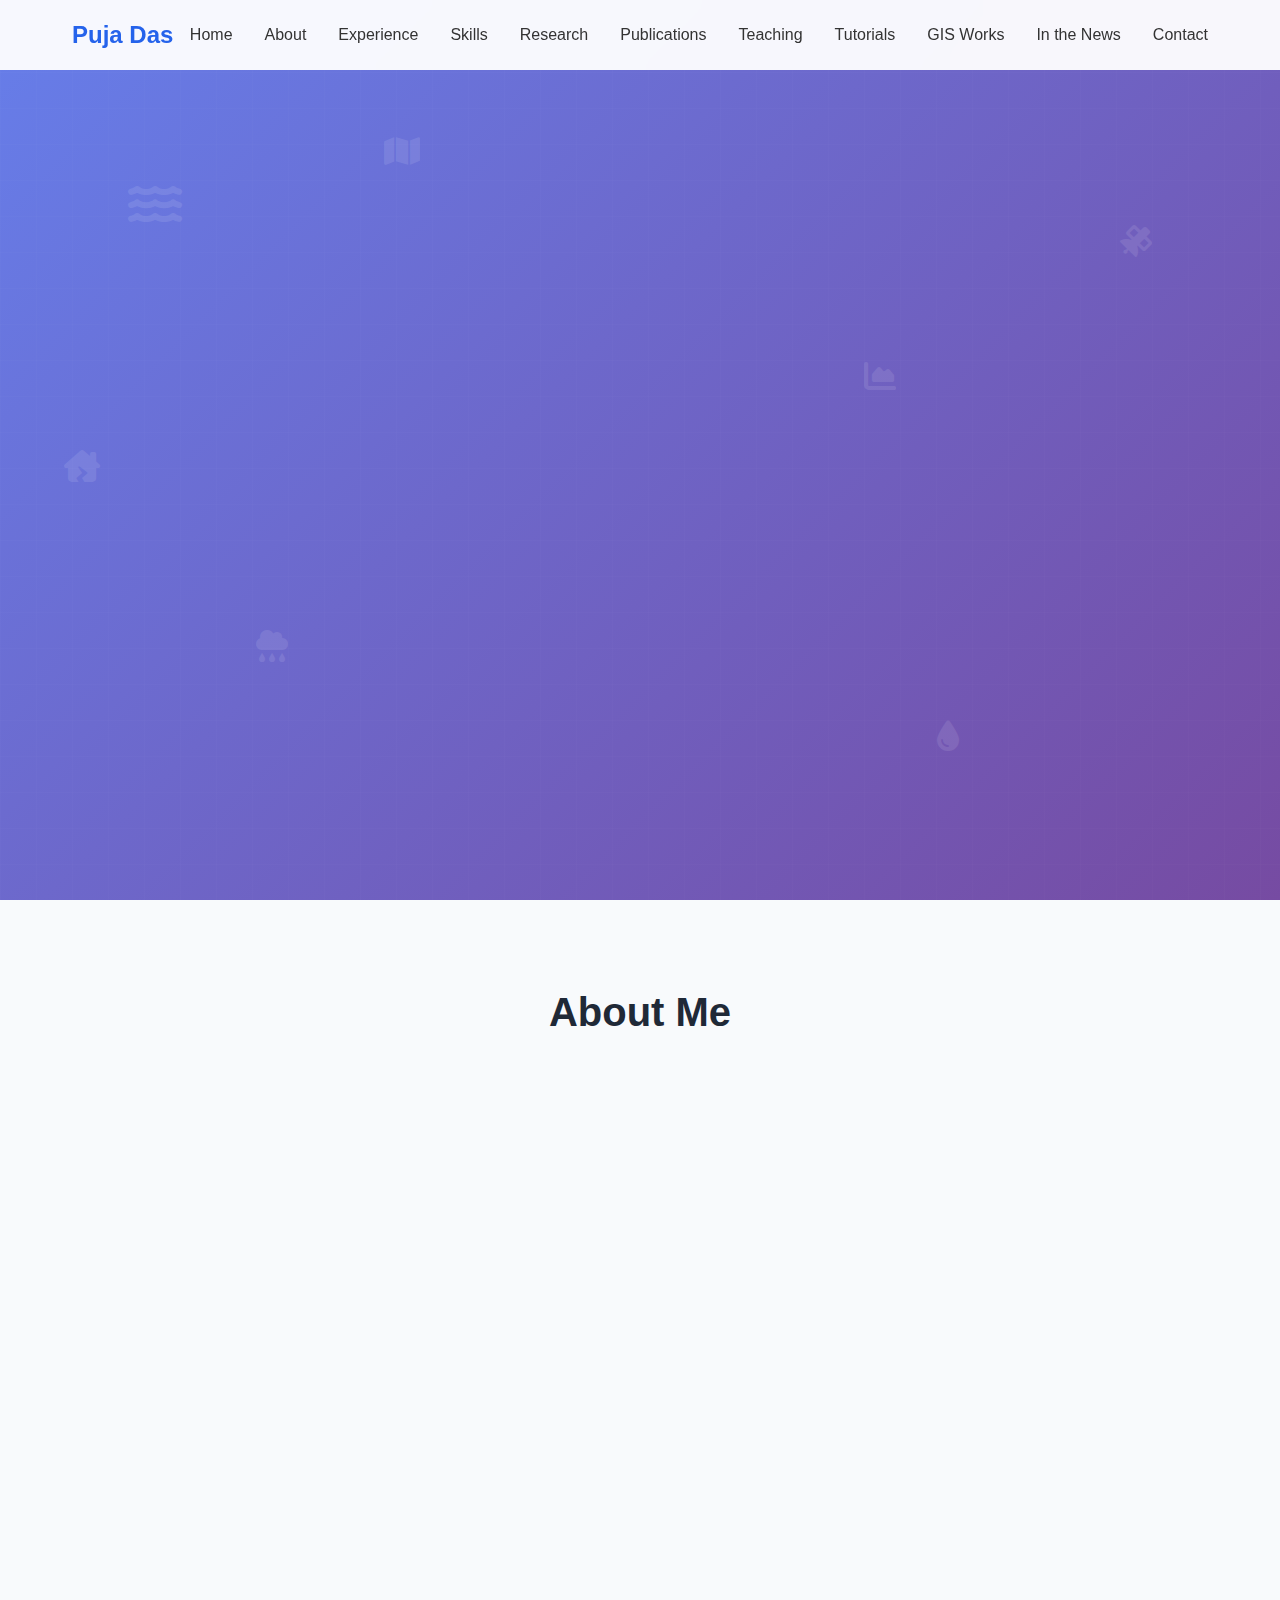
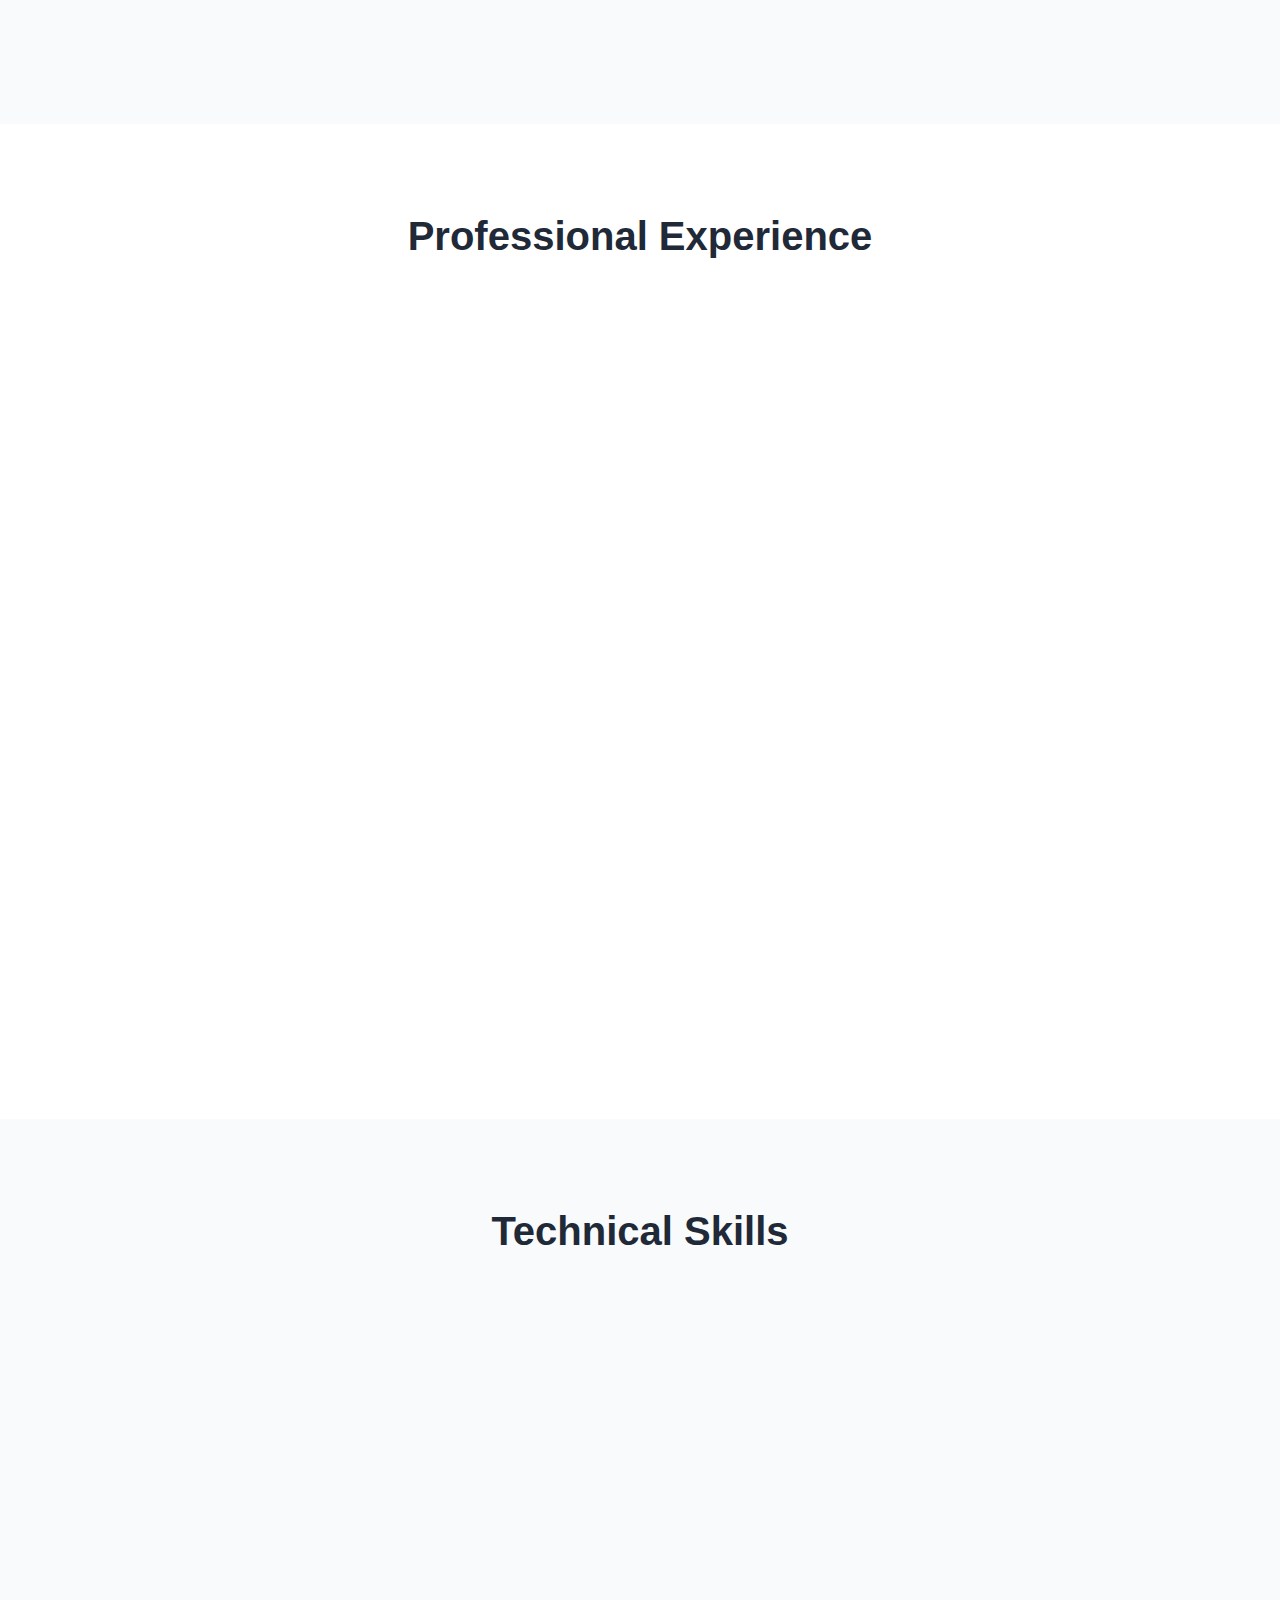
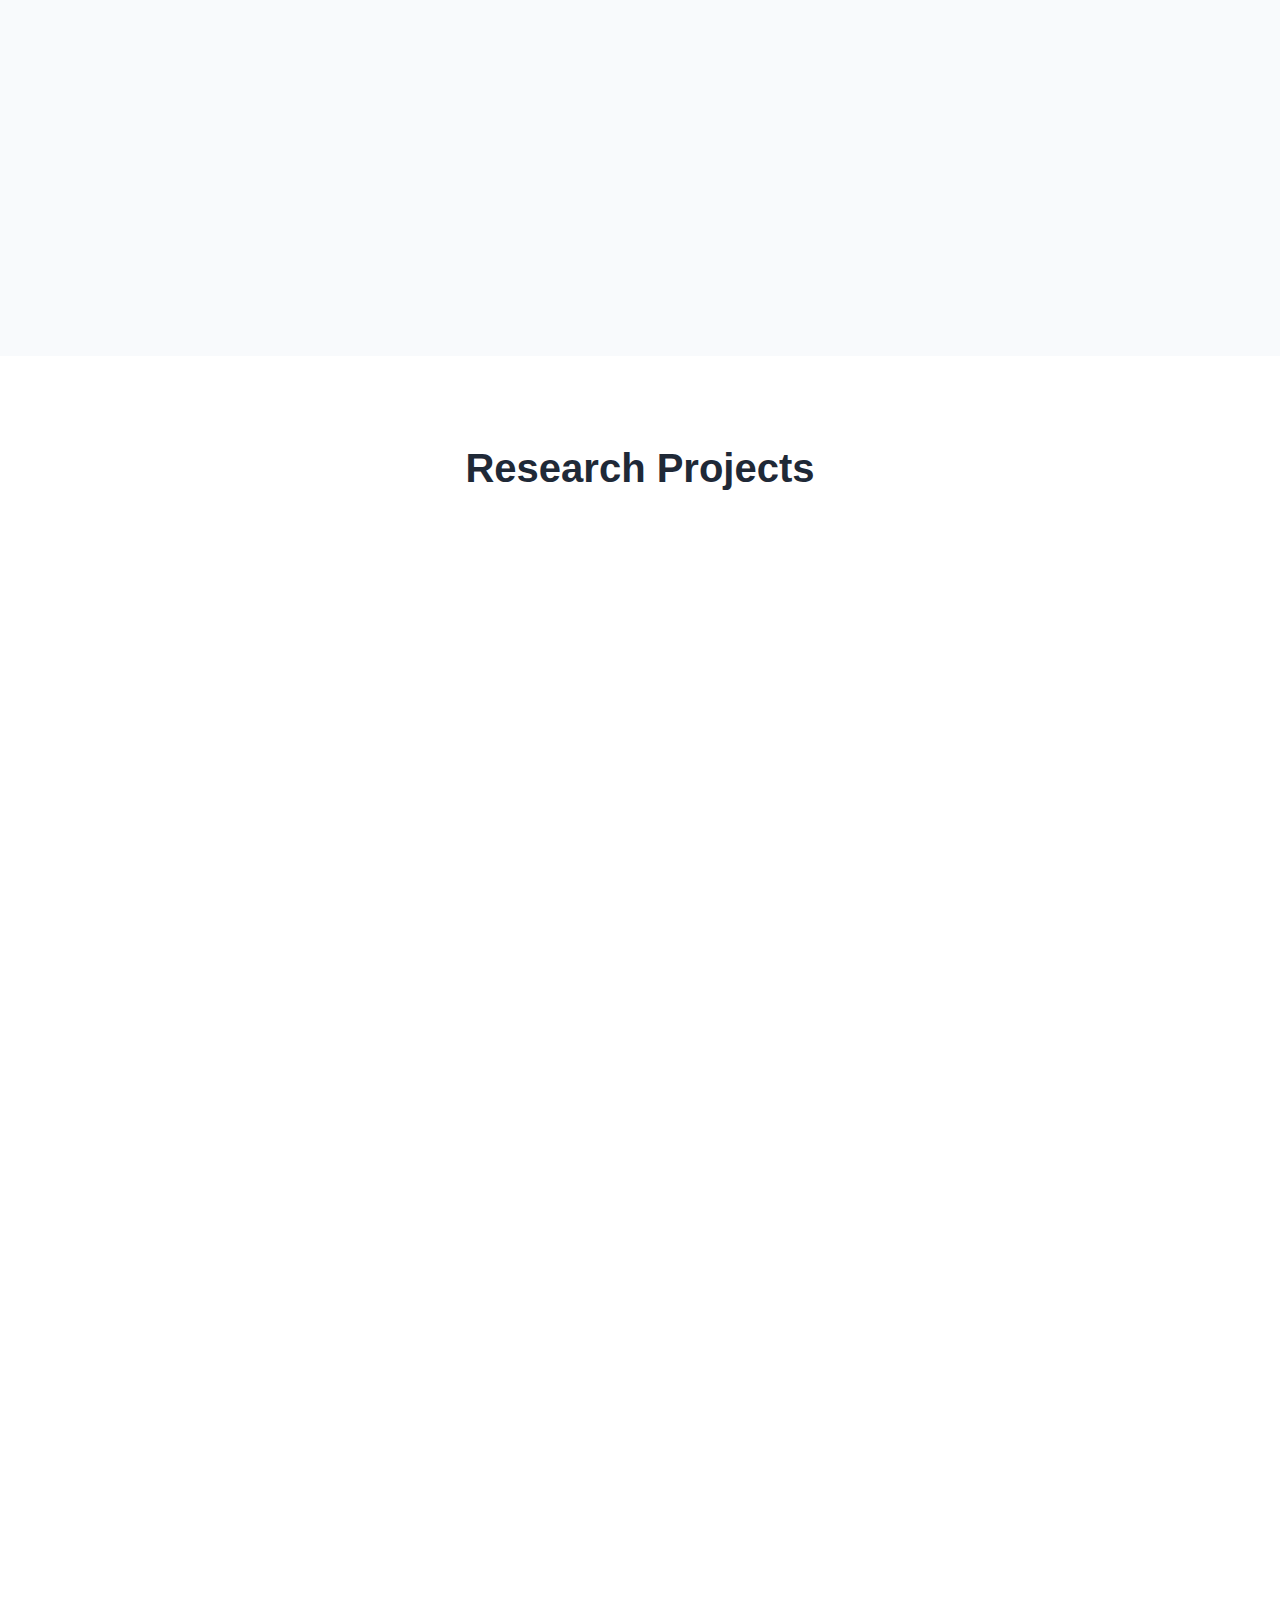
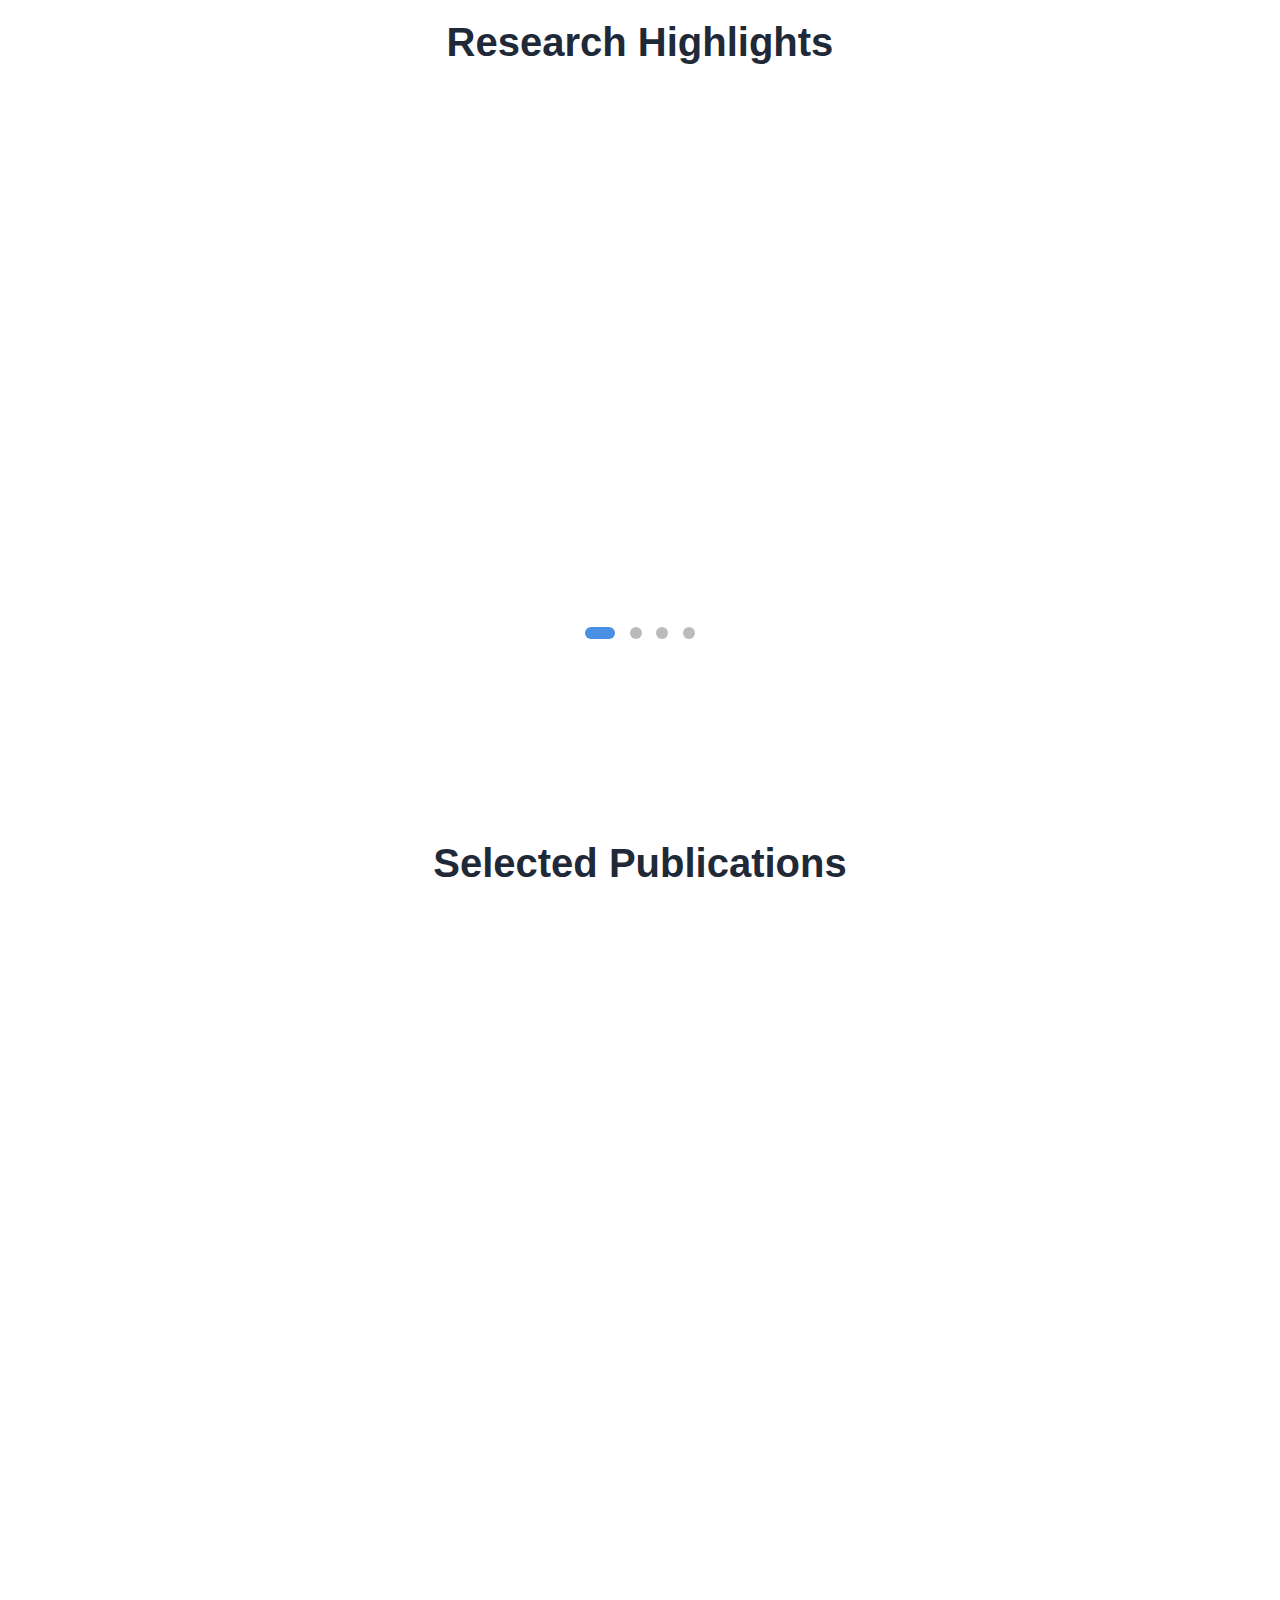
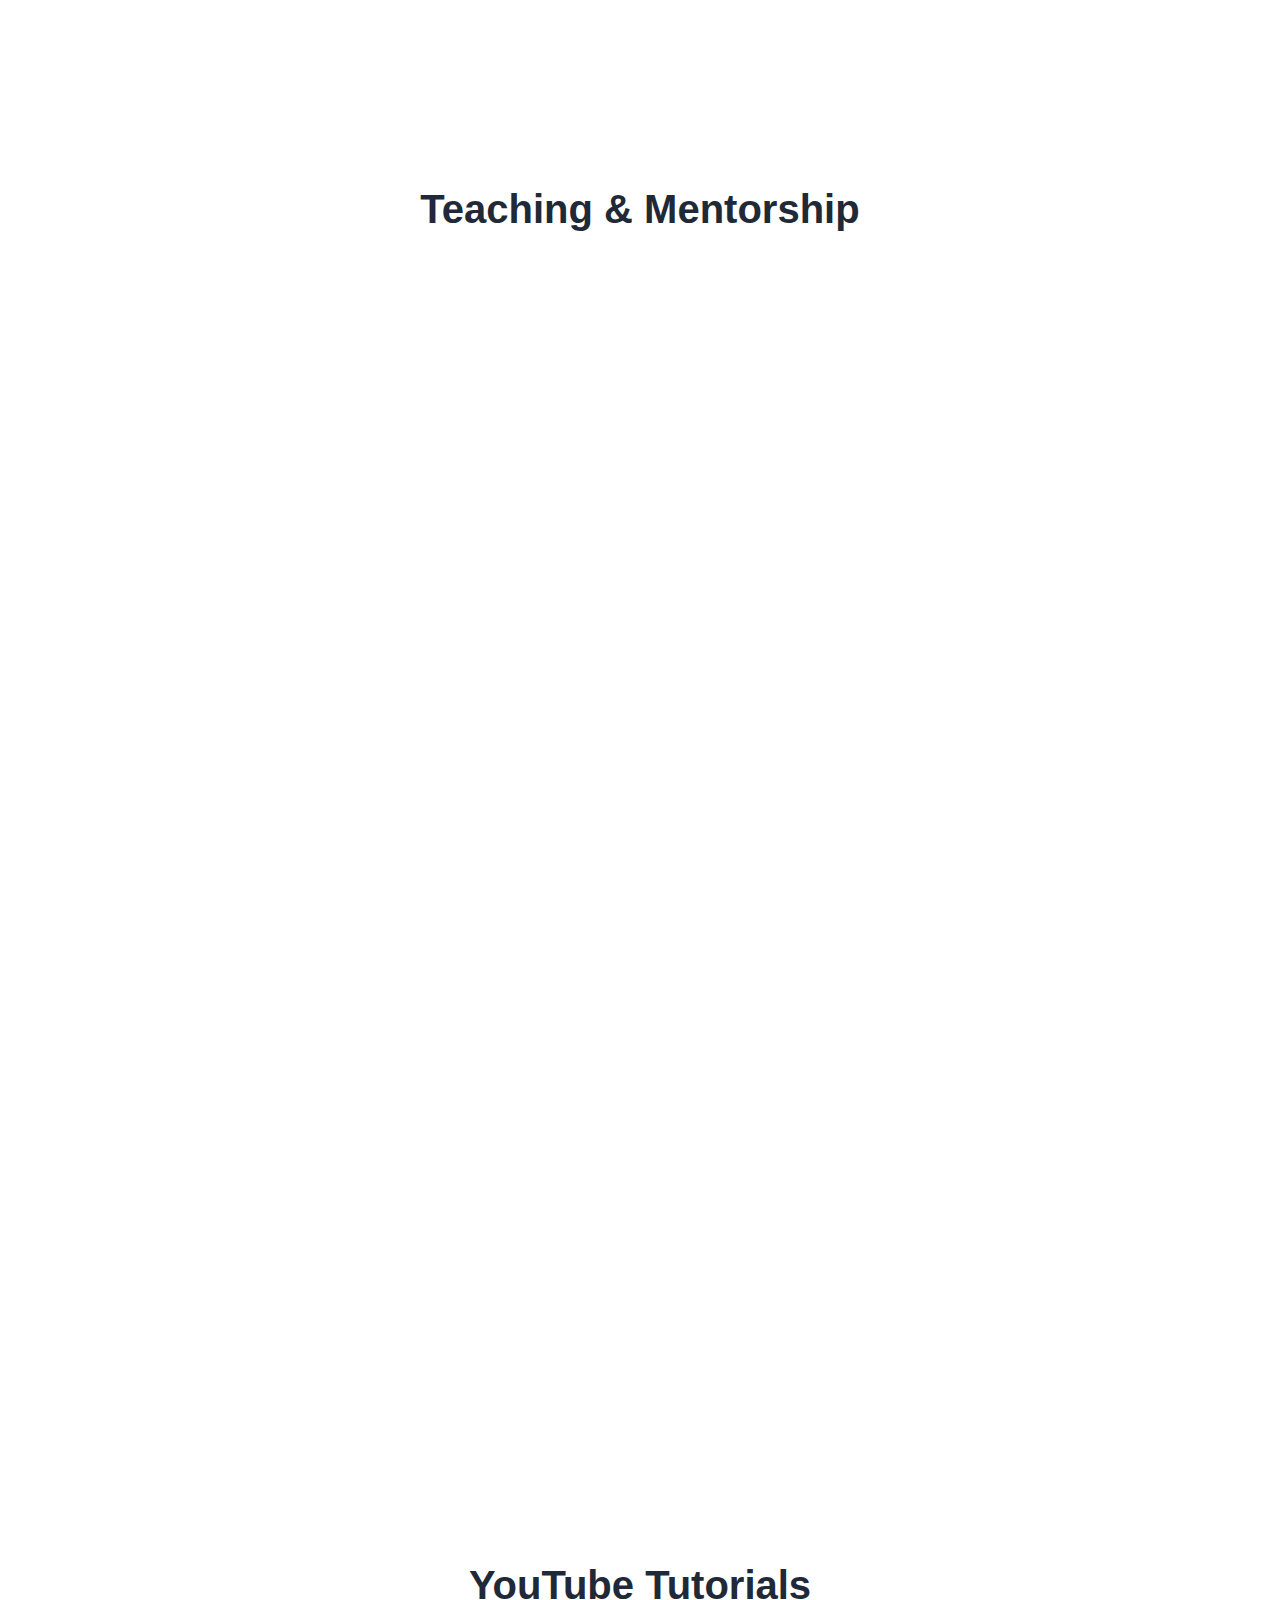
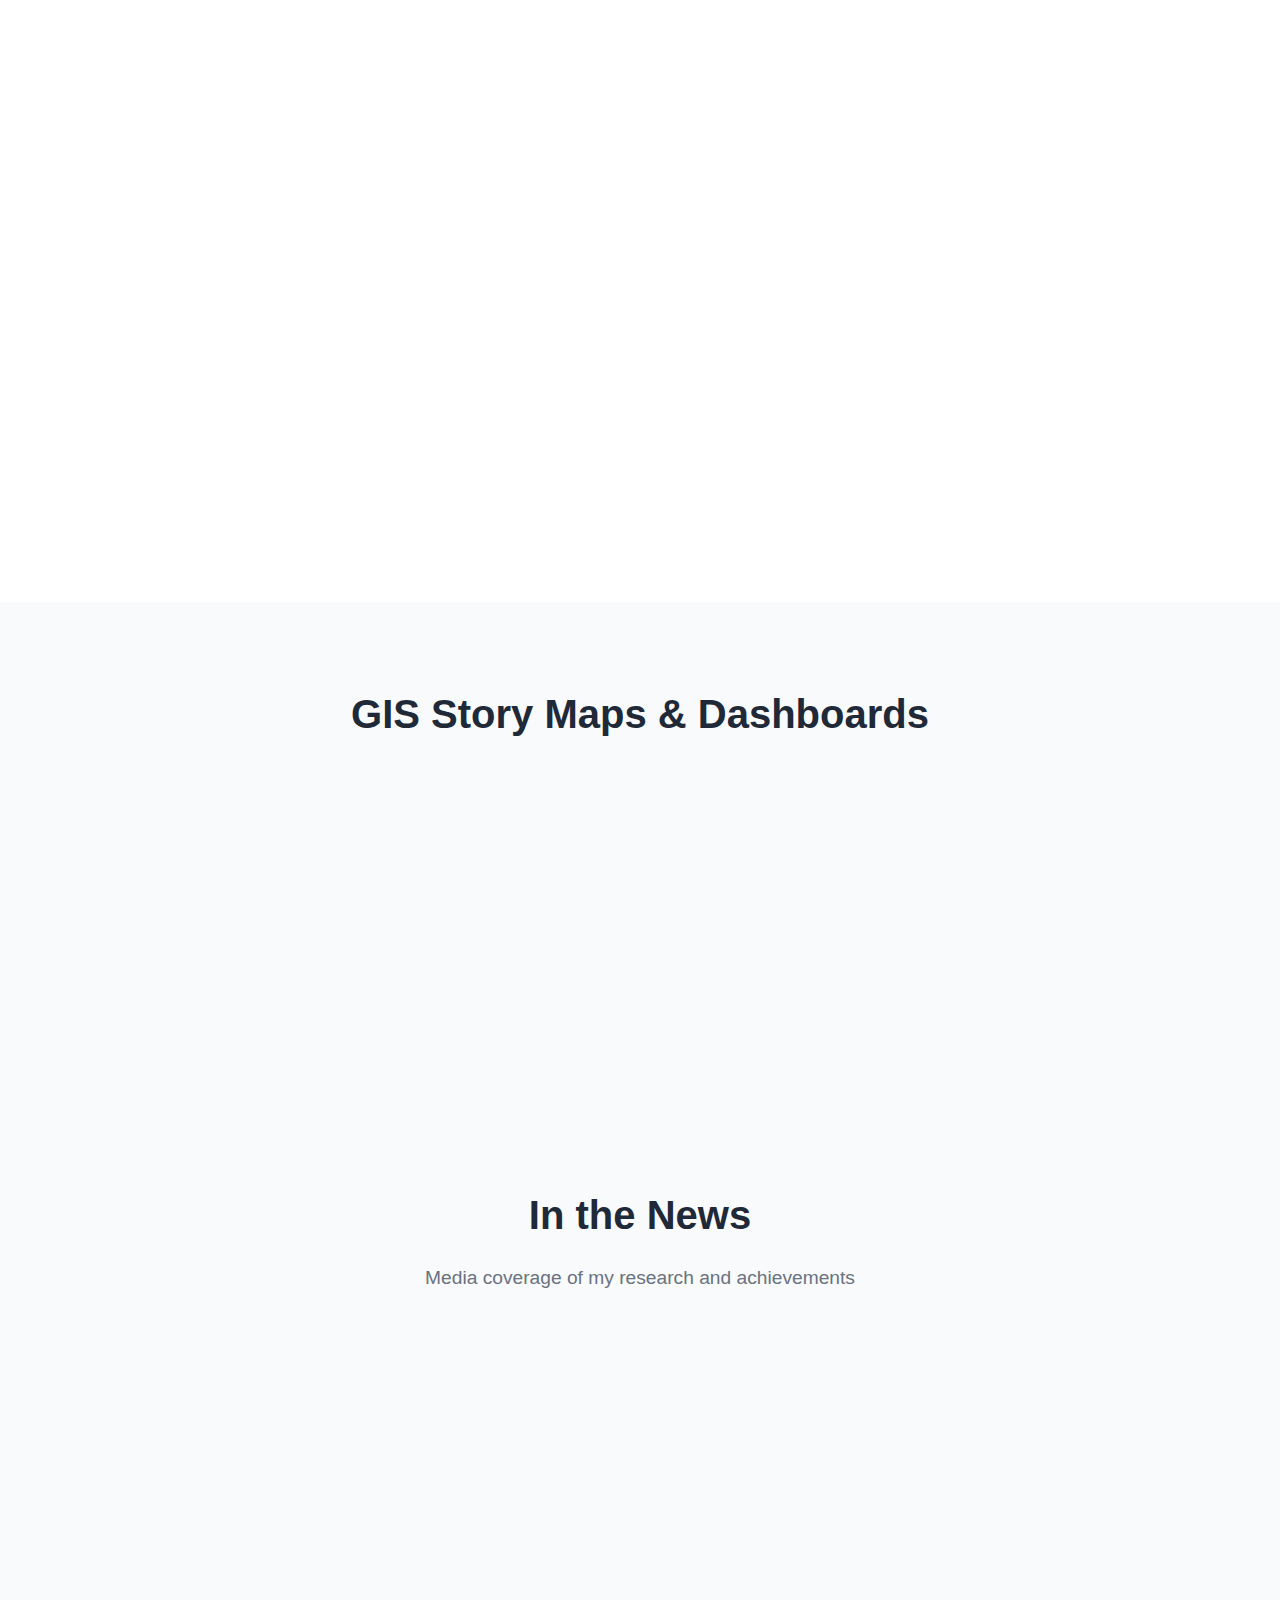
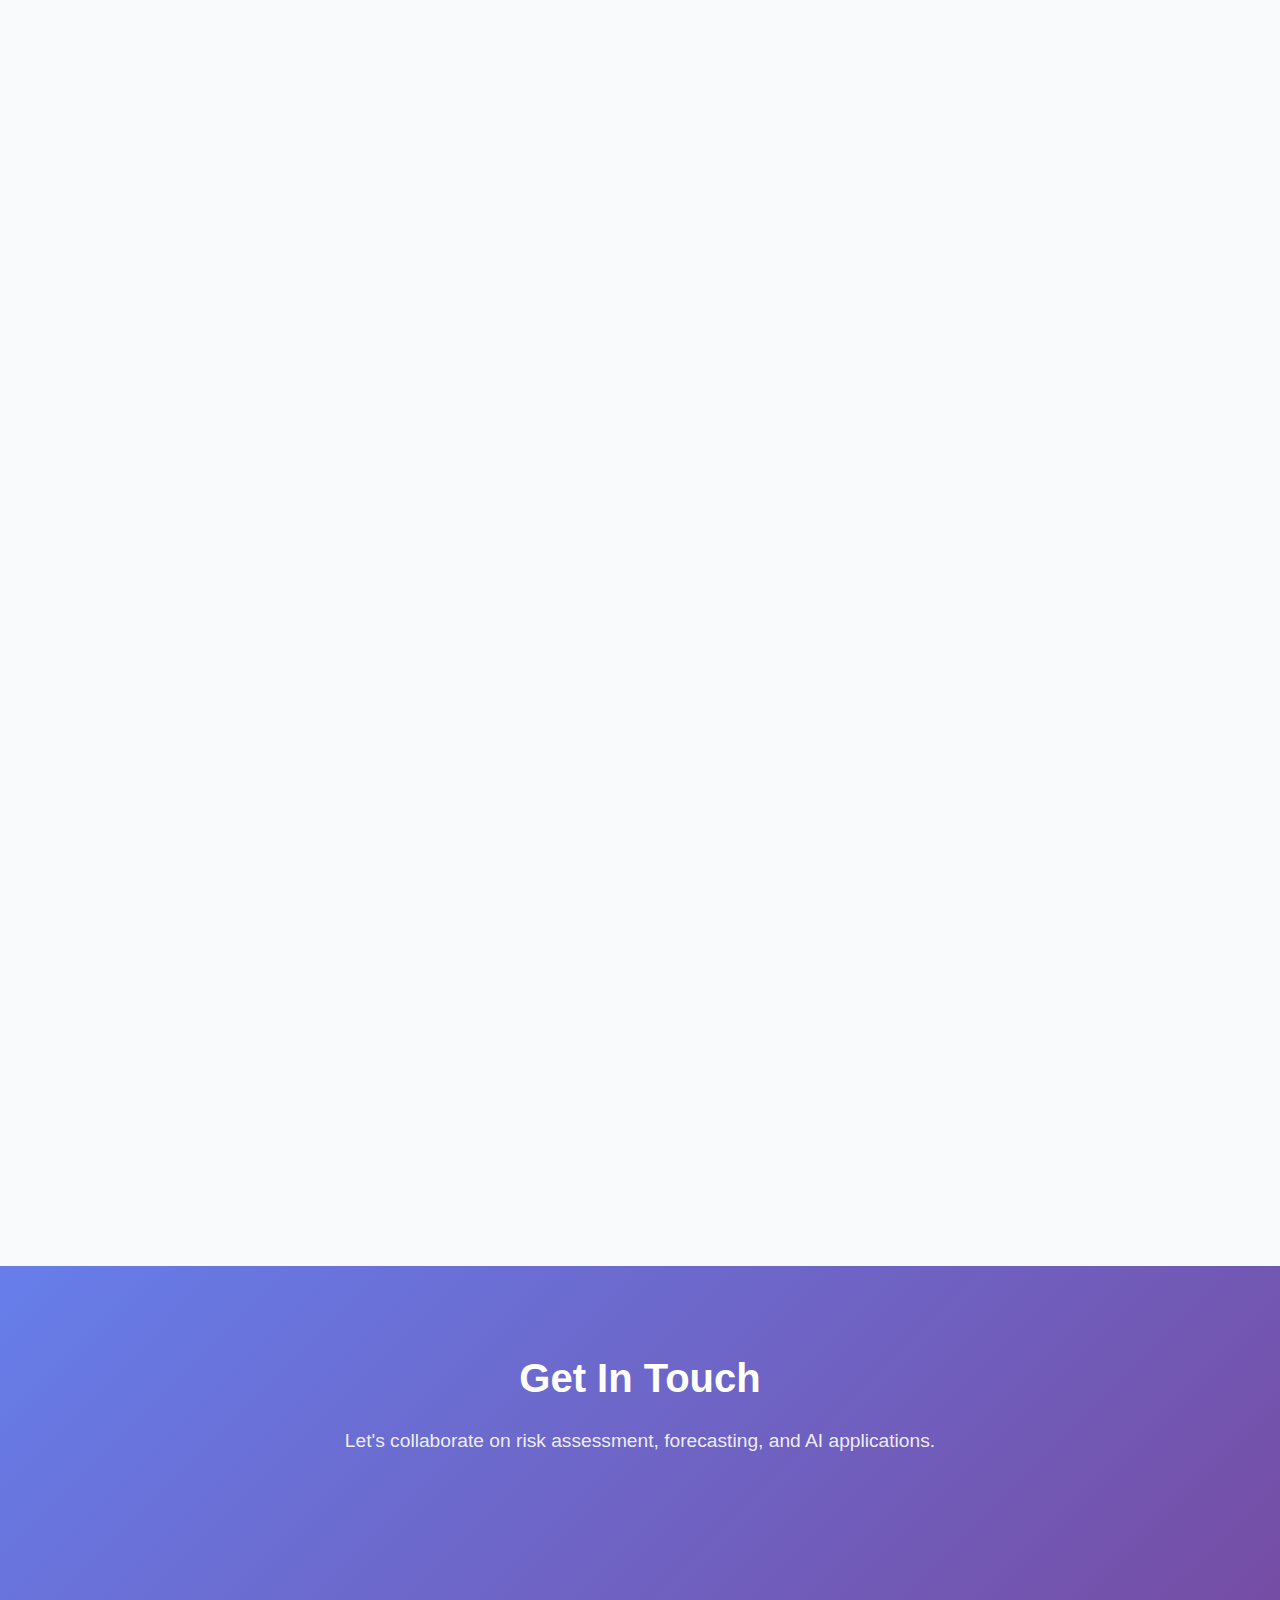
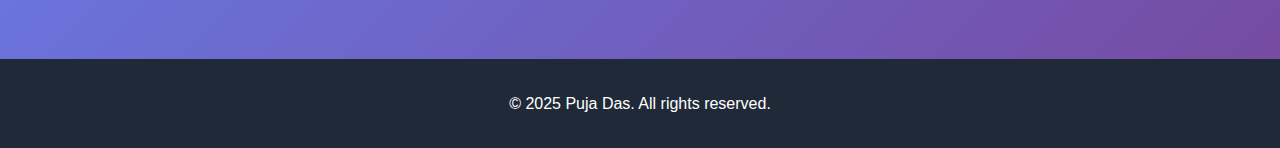
<file: index.html>
<!DOCTYPE html>
<html lang="en">
<head>
    <meta charset="UTF-8">
    <meta name="viewport" content="width=device-width, initial-scale=1.0">
    <title>Puja Das - Hydrologist & Flood Risk Specialist</title>
    <link href="https://cdnjs.cloudflare.com/ajax/libs/font-awesome/6.0.0/css/all.min.css" rel="stylesheet">
    <link rel="stylesheet" href="styles.css">
    
    <!-- Open Graph / Facebook --> 
    <meta property="og:type" content="website">
    <meta property="og:url" content="https://pujadasneu.github.io/">
    <meta property="og:title" content="Puja Das - Hydrologist & Flood Risk Specialist">
    <meta property="og:description" content="PhD hydrologist specializing in flood hazard modeling, precipitation extremes, remote sensing, and operational flood risk assessment.">
    <meta property="og:image" content="https://pujadasneu.github.io/HS.jpeg">
    
    <!-- Twitter -->
    <meta property="twitter:card" content="summary_large_image">
    <meta property="twitter:url" content="https://pujadasneu.github.io/">
    <meta property="twitter:title" content="Puja Das - Hydrologist & Flood Risk Specialist">
    <meta property="twitter:description" content="PhD hydrologist specializing in flood hazard modeling, precipitation extremes, remote sensing, and operational flood risk assessment.">
    <meta property="twitter:image" content="https://pujadasneu.github.io/HS.jpeg">
    
    <!-- Google Analytics -->
    <script async src="https://www.googletagmanager.com/gtag/js?id=G-FLD4GEVNW4"></script>
    <script>
      window.dataLayer = window.dataLayer || [];
      function gtag(){dataLayer.push(arguments);}
      gtag('js', new Date());
      gtag('config', 'G-FLD4GEVNW4');
    </script>
</head>
<body>
    <!-- Navigation -->
    <nav class="navbar" id="navbar">
        <div class="nav-container">
            <div class="logo">Puja Das</div>
            <ul class="nav-links">
                <li><a href="#home">Home</a></li>
                <li><a href="#about">About</a></li>
                <li><a href="#experience">Experience</a></li>
                <li><a href="#skills">Skills</a></li>
                <li><a href="#projects">Research</a></li>
                <li><a href="#publications">Publications</a></li>
                <li><a href="#teaching">Teaching</a></li>
                <li><a href="#tutorials">Tutorials</a></li>
                <li><a href="#gis">GIS Works</a></li>
                <li><a href="#news">In the News</a></li>
                <li><a href="#contact">Contact</a></li>
            </ul>
            <div class="mobile-menu">
                <span></span>
                <span></span>
                <span></span>
            </div>
        </div>
    </nav>

    <!-- Hero Section -->
    <section id="home" class="hero">
        <div class="floating-elements">
            <div class="floating-element" style="top: 20%; left: 10%;"><i class="fas fa-water fa-3x"></i></div>
            <div class="floating-element" style="top: 60%; right: 15%;"><i class="fas fa-house-flood fa-2x"></i></div>
            <div class="floating-element" style="top: 40%; right: 30%;"><i class="fas fa-chart-area fa-2x"></i></div>
            <div class="floating-element" style="top: 70%; left: 20%;"><i class="fas fa-cloud-rain fa-2x"></i></div>
            <div class="floating-element" style="top: 25%; right: 10%;"><i class="fas fa-satellite fa-2x"></i></div>
            <div class="floating-element" style="top: 80%; right: 25%;"><i class="fas fa-tint fa-2x"></i></div>
            <div class="floating-element" style="top: 15%; left: 30%;"><i class="fas fa-map fa-2x"></i></div>
            <div class="floating-element" style="top: 50%; left: 5%;"><i class="fas fa-house-damage fa-2x"></i></div>
        </div>
        <div class="hero-container">
            <div class="hero-content">
                <h1>Puja Das</h1>
                <p class="subtitle">Hydrologist & Flood Risk Specialist</p>
                <p class="description">PhD scientist specializing in flood hazard modeling, remote sensing, precipitation forecasting, and hydrologic risk assessment. Developing operational forecasting systems that protect communities and infrastructure from extreme weather events.</p>
                <div class="cta-buttons">
                    <a href="#contact" class="btn btn-primary">Get in Touch</a>
                    <a href="#projects" class="btn btn-secondary">View Research</a>
                    <a href="CV.pdf" download="CV.pdf" class="btn btn-cv">Download CV</a>
                </div>
            </div>
        </div>
    </section>

    <!-- About Section -->
    <section id="about" class="section about">
        <div class="container">
            <h2 class="section-title">About Me</h2>
            <div class="about-content reveal">
                <div class="about-image">
                    <img src="HS.jpeg" alt="Puja Das - Hydrologist and Research Fellow" class="profile-img" loading="lazy">
                </div>
                <div class="about-text">
                    <p>I am a hydrologist with expertise in flood modeling, risk assessment, and operational forecasting systems. With a PhD in Civil and Environmental Engineering from Northeastern University, I specialize in combining traditional hydrologic methods with advanced AI techniques to improve flood prediction and disaster preparedness.</p>
                    
                    <p>My work spans flood depth estimation using remote sensing, real-time flood forecasting for river systems, and precipitation nowcasting. I have implemented operational systems with Tennessee Valley Authority for flood management and hydropower operations, and analyzed major flood events globally.</p>
                    
                    <p>Currently serving as a Postdoctoral Research Fellow at the Institute for Experiential AI, I work at the intersection of hydrology, remote sensing, and data science to build tools that help communities prepare for and respond to flood hazards. My research has been published in Nature journals and presented to stakeholders including federal agencies, water utilities, and emergency management organizations.</p>
                </div>
            </div>

            <div class="stats reveal">
                <div class="stat">
                    <div class="stat-number">5+</div>
                    <div class="stat-label">Years in Hydrology & Water Resources</div>
                </div>
                <div class="stat">
                    <div class="stat-number">10+</div>
                    <div class="stat-label">Flood Modeling Publications</div>
                </div>
                <div class="stat">
                    <div class="stat-number">3</div>
                    <div class="stat-label">Major Flood Events Analyzed</div>
                </div>
            </div>
        </div>
    </section>

    <!-- Experience Timeline -->
    <section id="experience" class="section">
        <div class="container">
            <h2 class="section-title">Professional Experience</h2>

            <div class="experience-grid reveal">
                <div class="experience-card">
                    <div class="experience-date">Feb 2025 - Present</div>
                    <h3 class="experience-title">Postdoctoral Research Fellow</h3>
                    <div class="experience-company">Institute for Experiential AI, Northeastern University</div>
                    <p class="experience-description">Leading advanced research in AI applications for weather, climate and hydrologic forecasting.</p>
                    <p class="experience-description">Leading the WEAVE project science team and developing operational flood forecasting systems with TVA. Coordinating multi-institutional collaborations and translating research into practical applications.</p>
                </div>

                <div class="experience-card">
                    <div class="experience-date">Sep 2020 - Feb 2025</div>
                    <h3 class="experience-title">Project Lead & Research Assistant</h3>
                    <div class="experience-company">Northeastern University</div>
                    <p class="experience-description">Led the NASA-funded RAIN project, coordinating with multiple institutions including NASA, ORNL, and TVA. Developed hybrid AI-physics models for precipitation nowcasting.</p>
                </div>

                <div class="experience-card">
                    <div class="experience-date">Jun 2022 - Aug 2022</div>
                    <h3 class="experience-title">Data Science & Remote Sensing Intern</h3>
                    <div class="experience-company">Capella Space Corp.</div>
                    <p class="experience-description">Led flood depth estimation project using SAR imagery and high-resolution topography data for disaster response applications.</p>
                </div>

                <div class="experience-card">
                    <div class="experience-date">May 2021 - Aug 2021</div>
                    <h3 class="experience-title">Machine Learning Intern</h3>
                    <div class="experience-company">NASA Ames Research Center</div>
                    <p class="experience-description">Developed uncertainty-aware ML algorithms for quantitative precipitation estimation from geostationary satellites.</p>
                </div>
            </div>
        </div>
    </section>

    <!-- Skills Section -->
    <section id="skills" class="section skills">
        <div class="container">
            <h2 class="section-title">Technical Skills</h2>
            
            <div class="skills-grid reveal">
                <div class="skill-category">
                    <h3><i class="fas fa-code"></i> Programming</h3>
                    <ul class="skill-list">
                        <li>Python</li>
                        <li>MATLAB</li>
                        <li>R</li>
                        <li>SQL</li>
                        <li>VBA</li>
                    </ul>
                </div>

                <div class="skill-category">
                    <h3><i class="fas fa-robot"></i> Machine Learning & AI</h3>
                    <ul class="skill-list">
                        <li>Supervised Learning</li>
                        <li>Time Series Forecasting</li>
                        <li>Computer Vision</li>
                    </ul>
                </div>

                <div class="skill-category">
                    <h3><i class="fas fa-globe"></i> Geospatial Analysis</h3>
                    <ul class="skill-list">
                        <li>ArcGIS Pro</li>
                        <li>QGIS</li>
                        <li>Google Earth Engine</li>
                    </ul>
                </div>

                <div class="skill-category">
                    <h3><i class="fas fa-cloud"></i> Climate Modeling</h3>
                    <ul class="skill-list">
                        <li>Earth System Model Data Analysis</li>
                        <li>Statistical and Dynamical Downscaling</li>
                    </ul>
                </div>

                <div class="skill-category">
                    <h3><i class="fas fa-water"></i> Watershed Modeling</h3>
                    <ul class="skill-list">
                        <li>HEC-RAS</li>
                        <li>HEC-HMS</li>
                        <li>SWMM</li>
                    </ul>
                </div>

                <div class="skill-category">
                    <h3><i class="fas fa-server"></i> Data & Computing</h3>
                    <ul class="skill-list">
                        <li>NetCDF/HDF/GRIB Data Handling</li>
                        <li>High-Performance Cloud Computing</li>
                    </ul>
                </div>
            </div>
        </div>
    </section>

    <!-- Research Projects -->
    <section id="projects" class="section">
        <div class="container">
            <h2 class="section-title">Research Projects</h2>
            <div class="projects-grid reveal">
                <div class="project-card">
                    <div class="project-icon">
                        <i class="fas fa-cloud-rain"></i>
                    </div>
                    <h3 class="project-title">RAIN Project</h3>
                    <p class="project-description">Remote-sensing data driven Artificial Intelligence for precipitation-Nowcasting. Developing hybrid physics-ML methodologies for intense orographic precipitation prediction in Appalachia.</p>
                    <div class="project-tags">
                        <span class="tag">Machine Learning</span>
                        <span class="tag">Remote Sensing</span>
                        <span class="tag">Climate Science</span>
                    </div>
                </div>
                
                <div class="project-card">
                    <div class="project-icon">
                        <i class="fas fa-chart-line"></i>
                    </div>
                    <h3 class="project-title">WEAVE Project</h3>
                    <p class="project-description">Weather Ensemble Analytics and Visualization Environment - Leading science team developing advanced ensemble weather analytics and visualization tools for enhanced decision-making in weather-sensitive operations.</p>
                    <div class="project-tags">
                        <span class="tag">Ensemble Analytics</span>
                        <span class="tag">Visualization</span>
                        <span class="tag">Decision Support</span>
                    </div>
                </div>

                <div class="project-card">
                    <div class="project-icon">
                        <i class="fas fa-city"></i>
                    </div>
                    <h3 class="project-title">Urbanization Impact Study</h3>
                    <p class="project-description">Analyzing precipitation extreme statistics and design curves for hydraulic infrastructures, focusing on urban vs non-urban regions across CONUS.</p>
                    <div class="project-tags">
                        <span class="tag">Urban Planning</span>
                        <span class="tag">Statistics</span>
                        <span class="tag">Infrastructure</span>
                    </div>
                </div>

                <div class="project-card">
                    <div class="project-icon">
                        <i class="fas fa-satellite"></i>
                    </div>
                    <h3 class="project-title">Next-Generation Climate Modeling</h3>
                    <p class="project-description">Systematic evaluation of CMIP6 vs CMIP5 models revealing that finer resolutions and comprehensive physical processes improve runoff projections across 30 major global watersheds.</p>
                    <div class="project-tags">
                        <span class="tag">Climate Modeling</span>
                        <span class="tag">Hydrology</span>
                        <span class="tag">Data Analysis</span>
                    </div>
                </div>

                <div class="project-card">
                    <div class="project-icon">
                        <i class="fas fa-water"></i>
                    </div>
                    <h3 class="project-title">SAR Flood Mapping</h3>
                    <p class="project-description">Synthetic Aperture Radar based flood depth estimation and damage assessment using satellite imagery and digital elevation models.</p>
                    <div class="project-tags">
                        <span class="tag">SAR Imaging</span>
                        <span class="tag">Flood Mapping</span>
                        <span class="tag">Disaster Response</span>
                    </div>
                </div>
            </div>
        </div>
    </section>

    <!-- Slideshow Section -->
    <section id="slideshow" class="section slideshow-section">
        <div class="container">
            <h2 class="section-title">Research Highlights</h2>
            
            <div class="slideshow-container reveal">
                <div class="slide active">
                    <img src="p2.png" alt="Research Highlight">
                </div>
                
                <div class="slide">
                    <img src="p3.png" alt="Research Highlight">
                </div>
                
                <div class="slide">
                    <img src="p4.png" alt="Research Highlight">
                </div>
                
                <div class="slide">
                    <img src="p1.png" alt="Research Highlight">
                </div>
                
                <div class="slide-controls">
                    <button class="slide-btn prev" onclick="changeSlide(-1)">❮</button>
                    <button class="slide-btn next" onclick="changeSlide(1)">❯</button>
                </div>
            </div>
            
            <div class="slide-dots">
                <span class="dot active" onclick="currentSlide(1)"></span>
                <span class="dot" onclick="currentSlide(2)"></span>
                <span class="dot" onclick="currentSlide(3)"></span>
                <span class="dot" onclick="currentSlide(4)"></span>
            </div>
        </div>
    </section>

   

    <!-- Publications -->
    <section id="publications" class="section publications">
        <div class="container">
            <h2 class="section-title">Selected Publications</h2>
            <div class="reveal">
                <div class="publication-item">
                    <div class="publication-title"><a href="https://www.nature.com/articles/s41612-024-00834-8" target="_blank">Hybrid Physics-AI Outperforms Numerical Weather Prediction for Extreme Precipitation Nowcasting</a></div>
                    <div class="publication-journal">npj Climate and Atmospheric Science 7, no. 1 (2024): 282</div>
                    <div class="publication-authors">Das, P., Posch, A., Barber, N., Hicks, M., Vandal, T., et al.</div>
                </div>

                <div class="publication-item">
                    <div class="publication-title"><a href="https://www.nature.com/articles/s41612-025-01134-5" target="_blank">Finer Resolutions and Targeted Process Representations in Earth Systems Models Improve Hydrologic Projections</a></div>
                    <div class="publication-journal">npj Climate and Atmospheric Science, 8, 247 (2025)</div>
                    <div class="publication-authors">Das, P., Ganguly, A. R.</div>
                </div>

                <div class="publication-item">
                    <div class="publication-title"><a href="https://eartharxiv.org/repository/view/8650/" target="_blank">Floods, Facts, and Fictions: Numbers and Narratives Behind Bangladesh's 2024 Regional Floods</a></div>
                    <div class="publication-journal">Preprint at Earth arXiv, 2025 (Under Review)</div>
                    <div class="publication-authors">Das, P., Ganguly, A., Rabb, N., Smith, K., Islam, S.</div>
                </div>

                <div class="publication-item">
                    <div class="publication-title"><a href="https://www.nature.com/articles/s41612-025-01208-4" target="_blank">Non-linear dynamical approaches for multi-sector climate resilience under irreducible uncertainty</a></div>
                    <div class="publication-journal">npj Climate and Atmospheric Science 8, no. 1 (2025): 329</div>
                    <div class="publication-authors">Mawalagedara, R., Ray, A., Das, P., Watson, J., Pal, A., Duffy, K., Bhatia, U., Aldrich, D., Ganguly, A.</div>
                </div>
            </div>

            <div class="academic-links reveal">
                <a href="https://scholar.google.com/citations?user=7ucpJrkAAAAJ&hl=en" target="_blank" class="academic-link">
                    <i class="fab fa-google"></i>
                    <span>Google Scholar</span>
                </a>
                <a href="https://orcid.org/0009-0002-4287-8025" target="_blank" class="academic-link">
                    <i class="fab fa-orcid"></i>
                    <span>ORCID</span>
                </a>
            </div>
        </div>
    </section>

    <!-- Teaching Section -->
    <section id="teaching" class="section teaching">
        <div class="container">
            <h2 class="section-title">Teaching & Mentorship</h2>
        
            <div class="teaching-grid reveal">
                <div class="teaching-card">
                    <div class="teaching-icon">
                        <i class="fas fa-chalkboard-teacher"></i>
                    </div>
                    <div class="teaching-content">
                        <h3 class="teaching-title">University-Level Instruction</h3>
                        <div class="teaching-institution">Northeastern University | 2020-2024</div>
                        <p class="teaching-description">Served as a teaching assistant and delivered guest lectures as well as contributed to curriculum development. Courses include Climate Science Engineering Adaptation and Policy, Time Series and Geospatial Data Sciences, Probability and Engineering Economy for Civil Engineering and Critical Infrastructure Resilience.</p>
                        
                        <div class="teaching-highlights">
                            <span class="highlight-tag">Guest Lectures</span>
                            <span class="highlight-tag">Curriculum Development</span>
                            <span class="highlight-tag">Tutorial Design</span>
                        </div>
                    </div>
                </div>

                <div class="teaching-card award-card">
                    <div class="teaching-icon">
                        <i class="fas fa-award"></i>
                    </div>
                    <div class="teaching-content">
                        <h3 class="teaching-title">Outstanding PhD Student Award for Teaching</h3>
                        <div class="teaching-institution">Northeastern University | 2023</div>
                        <p class="teaching-description">Recognized for exceptional contributions to teaching and academic support, including conducting interactive tutorials, providing one-on-one student guidance, and fostering collaborative learning environments.</p>
                        
                        <div class="teaching-highlights">
                            <span class="highlight-tag award-tag">Award Winner</span>
                            <span class="highlight-tag">Student Mentoring</span>
                            <span class="highlight-tag">Academic Excellence</span>
                        </div>
                    </div>
                </div>

                <div class="teaching-card">
                    <div class="teaching-icon">
                        <i class="fas fa-globe-asia"></i>
                    </div>
                    <div class="teaching-content">
                        <h3 class="teaching-title">Study Abroad Program Coordinator</h3>
                        <div class="teaching-institution">Dialogue of Civilizations | 2023-2024</div>
                        <p class="teaching-description">Coordinated international study programs in India and Nepal, designing orientation sessions, managing logistics, and facilitating cultural immersion activities for undergraduate students.</p>
                        
                        <div class="teaching-highlights">
                            <span class="highlight-tag">International Programs</span>
                            <span class="highlight-tag">Cultural Immersion</span>
                            <span class="highlight-tag">Program Management</span>
                        </div>
                    </div>
                </div>

                <div class="teaching-card">
                    <div class="teaching-icon">
                        <i class="fas fa-users"></i>
                    </div>
                    <div class="teaching-content">
                        <h3 class="teaching-title">Student Mentorship & Outreach</h3>
                        <div class="teaching-institution">Multi-level Mentoring | 2021-2024</div>
                        <p class="teaching-description">Mentored PhD students, undergraduates, and high school students in machine learning, climate modeling, and research methodology. Conducted specialized tutorials for students at Tufts University.</p>
                        
                        <div class="teaching-highlights">
                            <span class="highlight-tag">PhD Mentoring</span>
                            <span class="highlight-tag">K-12 Outreach</span>
                            <span class="highlight-tag">Research Training</span>
                        </div>
                    </div>
                </div>

                <div class="teaching-card">
                    <div class="teaching-icon">
                        <i class="fas fa-laptop-code"></i>
                    </div>
                    <div class="teaching-content">
                        <h3 class="teaching-title">Professional Training & Workshops</h3>
                        <div class="teaching-institution">Various Institutions | 2023-2024</div>
                        <p class="teaching-description">Assisted in developing AI for Science course materials at Northwestern University and conducted Earth System Model data analysis tutorials, enhancing understanding of complex climate science concepts.</p>
                        
                        <div class="teaching-highlights">
                            <span class="highlight-tag">Workshop Leader</span>
                            <span class="highlight-tag">Professional Development</span>
                            <span class="highlight-tag">Technical Training</span>
                        </div>
                    </div>
                </div>
            </div>
        </div>
    </section>

    <!-- YouTube Tutorials -->
    <section id="tutorials" class="section">
        <div class="container">
            <h2 class="section-title">YouTube Tutorials</h2>

            <div class="tutorials-grid reveal">
                <div class="tutorial-card">
                    <div class="tutorial-video">
                        <iframe src="https://www.youtube.com/embed/WYLfygm-VnQ" title="Climate Data Analysis Tutorial" frameborder="0" allow="accelerometer; autoplay; clipboard-write; encrypted-media; gyroscope; picture-in-picture; web-share" allowfullscreen></iframe>
                    </div>
                    <div class="tutorial-content">
                        <h3 class="tutorial-title">Earth System Model Data Visualization and Analysis Tutorial</h3>
                        <p class="tutorial-description">Learn how to analyze climate data using Python and various data science techniques.</p>
                        <a href="https://www.youtube.com/watch?v=WYLfygm-VnQ" target="_blank" class="tutorial-link">Watch on YouTube</a>
                    </div>
                </div>

                <div class="tutorial-card">
                    <div class="tutorial-video">
                        <iframe src="https://www.youtube.com/embed/6Gq3DYegK6A" title="Machine Learning for Weather Prediction" frameborder="0" allow="accelerometer; autoplay; clipboard-write; encrypted-media; gyroscope; picture-in-picture; web-share" allowfullscreen></iframe>
                    </div>
                    <div class="tutorial-content">
                        <h3 class="tutorial-title">Machine Learning for Precipitation Prediction</h3>
                        <p class="tutorial-description">Explore machine learning applications in weather forecasting and climate modeling.</p>
                        <a href="https://www.youtube.com/watch?v=6Gq3DYegK6A" target="_blank" class="tutorial-link">Watch on YouTube</a>
                    </div>
                </div>
            </div>
        </div>
    </section>

    <!-- GIS Section -->
    <section id="gis" class="section gis">
        <div class="container">
            <h2 class="section-title">GIS Story Maps & Dashboards</h2>

            <div class="gis-grid reveal">
                <div class="gis-card">
                    <div class="gis-icon">
                        <i class="fas fa-map-marked-alt"></i>
                    </div>
                    <div class="gis-content">
                        <h3 class="gis-title">Rising Sea Level, Boston Underwater</h3>
                        <p class="gis-description">Understanding different sea level rise scenarios in Boston's neighborhoods.</p>
                        <div class="gis-meta">
                            <span class="gis-type">ArcGIS StoryMap</span>
                            <span class="gis-date">2020</span>
                        </div>
                        <a href="https://storymaps.arcgis.com/stories/32cfb90449e347038ee2a97fcfcba9f3" target="_blank" class="gis-link">View Story Map</a>
                    </div>
                </div>

                <div class="gis-card">
                    <div class="gis-icon">
                        <i class="fas fa-chart-area"></i>
                    </div>
                    <div class="gis-content">
                        <h3 class="gis-title">Hydropower Plants in US</h3>
                        <p class="gis-description">Information about power generation along with temperature and precipitation in 2003-2020.</p>
                        <div class="gis-meta">
                            <span class="gis-type">Interactive Dashboard</span>
                            <span class="gis-date">2021</span>
                        </div>
                        <a href="https://nu.maps.arcgis.com/apps/dashboards/6c8389961cb5429184925fd7ad145287" target="_blank" class="gis-link">View Dashboard</a>
                    </div>
                </div>
            </div>
        </div>
    </section>

    <!-- In the News -->
    <section id="news" class="section news">
        <div class="container">
            <h2 class="section-title">In the News</h2>
            <p class="section-subtitle">Media coverage of my research and achievements</p>

            <div class="news-grid reveal">
                <div class="news-card featured">
                    <div class="badge">FEATURED</div>
                    <div class="news-icon">
                        <i class="fas fa-user-graduate"></i>
                    </div>
                    <div class="news-content">
                        <h3 class="news-title">Forecasting for Meaningful Climate Solutions</h3>
                        <p class="news-description">Northeastern University College of Engineering student spotlight featuring my journey from Bangladesh to developing AI-powered precipitation forecasting systems now being integrated by the Tennessee Valley Authority to protect millions of people.</p>
                        <div class="news-meta">
                            <span class="news-source">Northeastern University College of Engineering</span>
                            <span class="news-date">December 11, 2025</span>
                        </div>
                        <a href="https://coe.northeastern.edu/news/forecasting-for-meaningful-climate-solutions/" target="_blank" class="news-link">Read Feature <i class="fas fa-external-link-alt"></i></a>
                    </div>
                </div>

                <div class="news-card featured">
                    <div class="news-icon">
                        <i class="fas fa-tint"></i>
                    </div>
                    <div class="news-content">
                        <h3 class="news-title">Drying rivers could cause water shortages for 850 million people</h3>
                        <p class="news-description">Research led by Northeastern University scientists using advanced climate models predicts that 40% of major rivers will experience reduced runoff by 2100, affecting nearly a billion people worldwide.</p>
                        <div class="news-meta">
                            <span class="news-source">Earth.com</span>
                            <span class="news-date">2025</span>
                        </div>
                        <a href="https://www.earth.com/news/drying-rivers-could-cause-water-shortages-for-850-million-people/" target="_blank" class="news-link">Read Article <i class="fas fa-external-link-alt"></i></a>
                    </div>
                </div>

                <div class="news-card featured">
                    <div class="news-icon">
                        <i class="fas fa-shield-alt"></i>
                    </div>
                    <div class="news-content">
                        <h3 class="news-title">High-Level Meeting on the Midterm Review of the Sendai Framework for Disaster Risk Reduction</h3>
                        <p class="news-description">Comprehensive coverage of the UN's midterm review of the Sendai Framework, assessing global progress in disaster risk reduction.</p>
                        <div class="news-meta">
                            <span class="news-source">UNDRR</span>
                            <span class="news-date">May 17, 2023</span>
                        </div>
                        <a href="https://www.undrr.org/news/daily-report-17-may-2023-high-level-meeting-midterm-review-sendai-framework" target="_blank" class="news-link">Read Article <i class="fas fa-external-link-alt"></i></a>
                    </div>
                </div>

                <div class="news-card">
                    <div class="news-icon">
                        <i class="fas fa-newspaper"></i>
                    </div>
                    <div class="news-content">
                        <h3 class="news-title">Tennessee Valley Authority experiments with AI forecast model</h3>
                        <p class="news-description">In collaboration with a Northeastern researcher, the Tennessee Valley Authority plans to test an AI-generated weather forecasting model to better predict extreme rainfalls.</p>
                        <div class="news-meta">
                            <span class="news-source">Northeastern University News</span>
                            <span class="news-date">July 23, 2024</span>
                        </div>
                        <a href="https://news.northeastern.edu/2024/07/23/ai-weather-forecasts/" target="_blank" class="news-link">Read Article</a>
                    </div>
                </div>

                <div class="news-card">
                    <div class="news-icon">
                        <i class="fas fa-newspaper"></i>
                    </div>
                    <div class="news-content">
                        <h3 class="news-title">Can AI do a better job of predicting deadly floods?</h3>
                        <p class="news-description">Northeastern University researchers develop AI-powered flood prediction systems to help communities prepare for extreme weather events.</p>
                        <div class="news-meta">
                            <span class="news-source">Northeastern University News</span>
                            <span class="news-date">December 4, 2023</span>
                        </div>
                        <a href="https://news.northeastern.edu/2023/12/04/flood-prediction-artificial-intelligence/" target="_blank" class="news-link">Read Article</a>
                    </div>
                </div>

                <div class="news-card">
                    <div class="news-icon">
                        <i class="fas fa-newspaper"></i>
                    </div>
                    <div class="news-content">
                        <h3 class="news-title">A Climate Dialogue To Remember: South Asia and the 2023 Monsoons</h3>
                        <p class="news-description">A Dialogue of Civilizations course traveled to India during summer 2023 to study climate science, engineering, adaptation and policy.</p>
                        <div class="news-meta">
                            <span class="news-source">Northeastern University News</span>
                            <span class="news-date">October 20, 2023</span>
                        </div>
                        <a href="https://coe.northeastern.edu/news/a-climate-dialogue-to-remember-south-asia-and-the-2023-monsoons/" target="_blank" class="news-link">Read Article</a>
                    </div>
                </div>

                <div class="news-card">
                    <div class="news-icon">
                        <i class="fas fa-newspaper"></i>
                    </div>
                    <div class="news-content">
                        <h3 class="news-title">Can AI help reduce the risk of climate change disasters?</h3>
                        <p class="news-description">Research on using advanced modeling and AI techniques to reduce the impact of climate-related disasters and improve community resilience.</p>
                        <div class="news-meta">
                            <span class="news-source">Northeastern University News</span>
                            <span class="news-date">May 25, 2023</span>
                        </div>
                        <a href="https://news.northeastern.edu/2023/05/25/reduce-climate-change-disasters/" target="_blank" class="news-link">Read Article</a>
                    </div>
                </div>
            </div>
        </div>
    </section>

    <!-- Contact Section -->
    <section id="contact" class="section contact">
        <div class="container">
            <h2 class="section-title">Get In Touch</h2>
            <p class="section-subtitle">Let's collaborate on risk assessment, forecasting, and AI applications.</p>

            <div class="contact-info reveal">
                <div class="contact-item">
                    <i class="fas fa-envelope"></i>
                    <div>
                        <strong>Email</strong>
                        <a href="mailto:pujadas251@gmail.com">pujadas251@gmail.com</a>
                    </div>
                </div>

                <div class="contact-item">
                    <i class="fas fa-phone"></i>
                    <div>
                        <strong>Phone</strong>
                        <a href="tel:+18573408425">+1 (857) 340-8425</a>
                    </div>
                </div>

                <div class="contact-item">
                    <i class="fab fa-linkedin"></i>
                    <div>
                        <strong>LinkedIn</strong>
                        <a href="https://www.linkedin.com/in/puja-das-2a939b12b/" target="_blank">Connect with me</a>
                    </div>
                </div>

                <div class="contact-item">
                    <i class="fas fa-map-marker-alt"></i>
                    <div>
                        <strong>Location</strong>
                        <span>Malden, MA</span>
                    </div>
                </div>
            </div>
        </div>
    </section>

    <!-- Footer -->
    <footer class="footer">
        <div class="container">
            <p>&copy; 2025 Puja Das. All rights reserved.</p>
        </div>
    </footer>

    <script src="script.js"></script>
    <script>
        // Slideshow functionality
        let currentSlideIndex = 1;
        let slideInterval;

        function showSlide(n) {
            const slides = document.querySelectorAll('.slide');
            const dots = document.querySelectorAll('.dot');
            
            if (n > slides.length) currentSlideIndex = 1;
            if (n < 1) currentSlideIndex = slides.length;
            
            slides.forEach(slide => slide.classList.remove('active'));
            dots.forEach(dot => dot.classList.remove('active'));
            
            if (slides[currentSlideIndex - 1]) {
                slides[currentSlideIndex - 1].classList.add('active');
                dots[currentSlideIndex - 1].classList.add('active');
            }
        }

        function changeSlide(n) {
            clearInterval(slideInterval);
            currentSlideIndex += n;
            showSlide(currentSlideIndex);
            startAutoSlide();
        }

        function currentSlide(n) {
            clearInterval(slideInterval);
            currentSlideIndex = n;
            showSlide(currentSlideIndex);
            startAutoSlide();
        }

        function startAutoSlide() {
            slideInterval = setInterval(() => {
                currentSlideIndex++;
                showSlide(currentSlideIndex);
            }, 5000);
        }

        // Wait for page to load before starting slideshow
        window.addEventListener('load', () => {
            startAutoSlide();
            
            // Pause slideshow when hovering over it
            const slideshowContainer = document.querySelector('.slideshow-container');
            if (slideshowContainer) {
                slideshowContainer.addEventListener('mouseenter', () => {
                    clearInterval(slideInterval);
                });
                
                slideshowContainer.addEventListener('mouseleave', () => {
                    startAutoSlide();
                });
            }
        });
    </script>
</body>
</html>
</file>
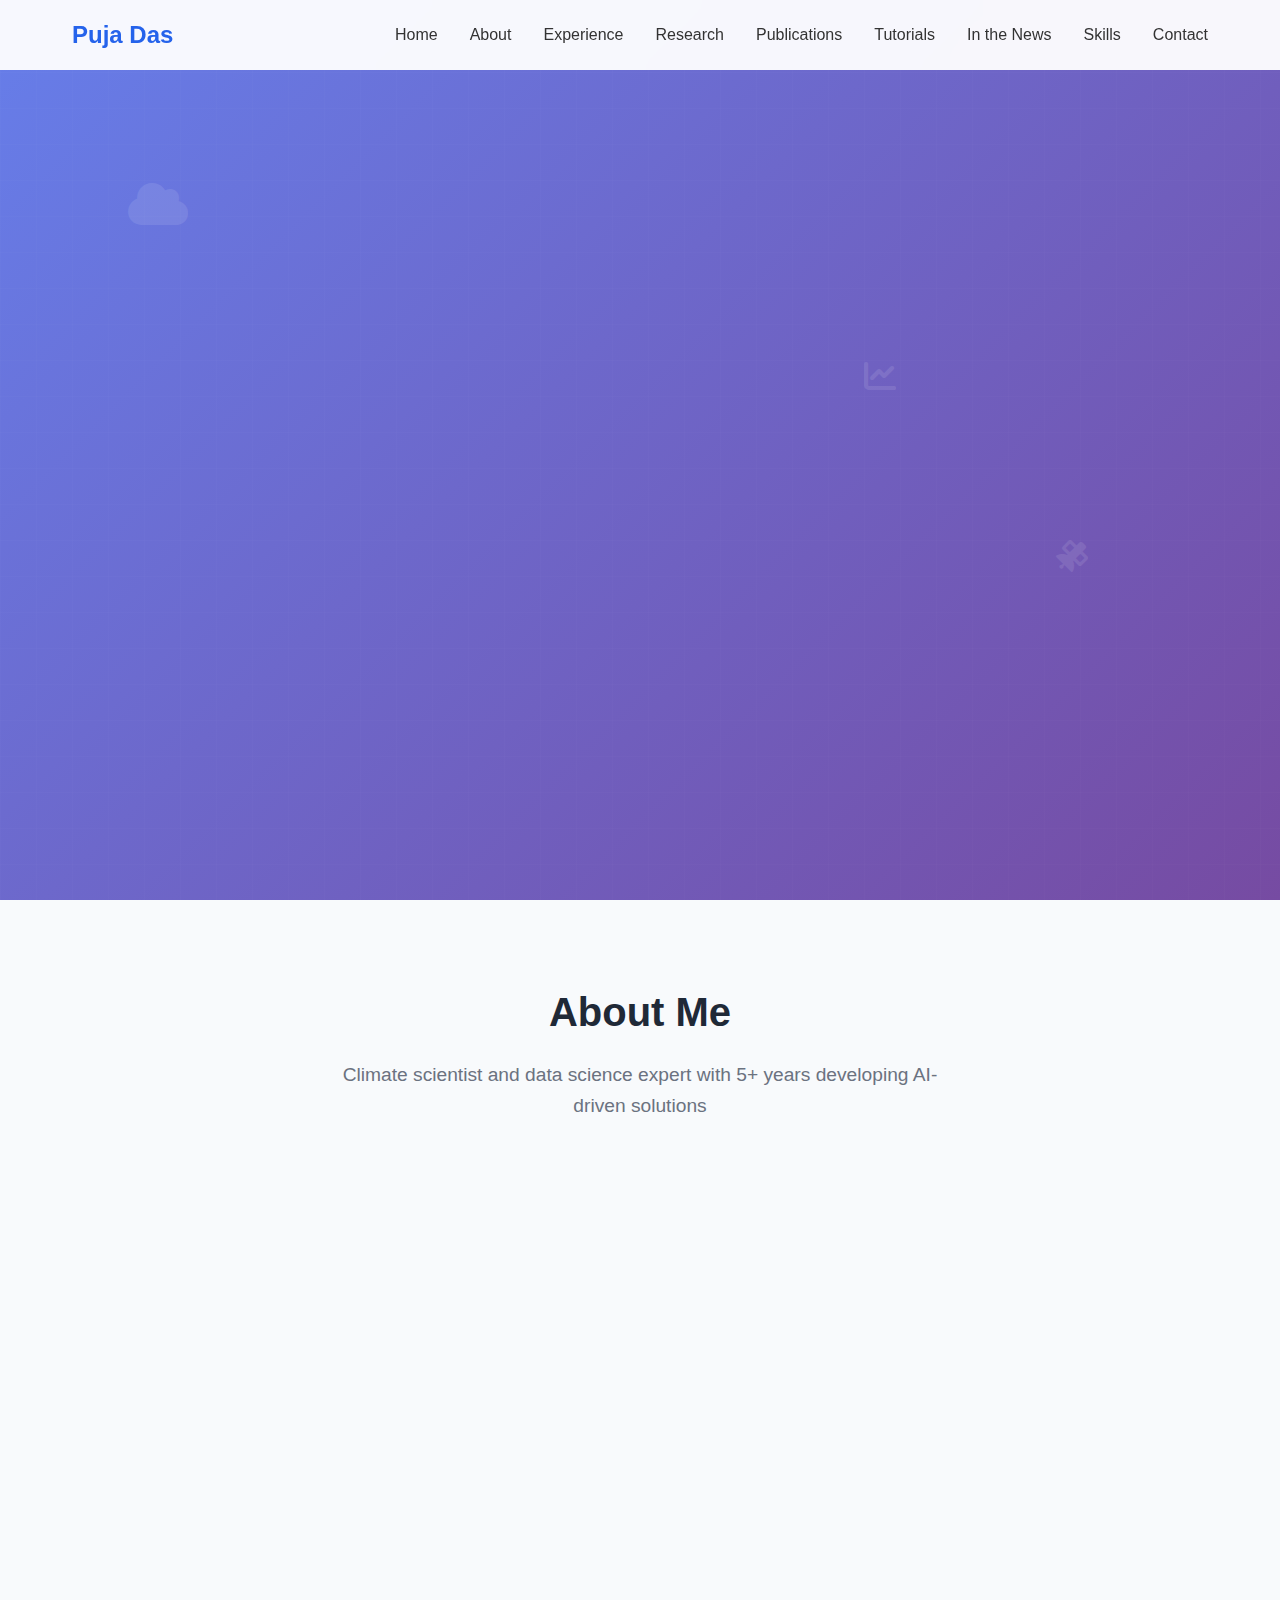
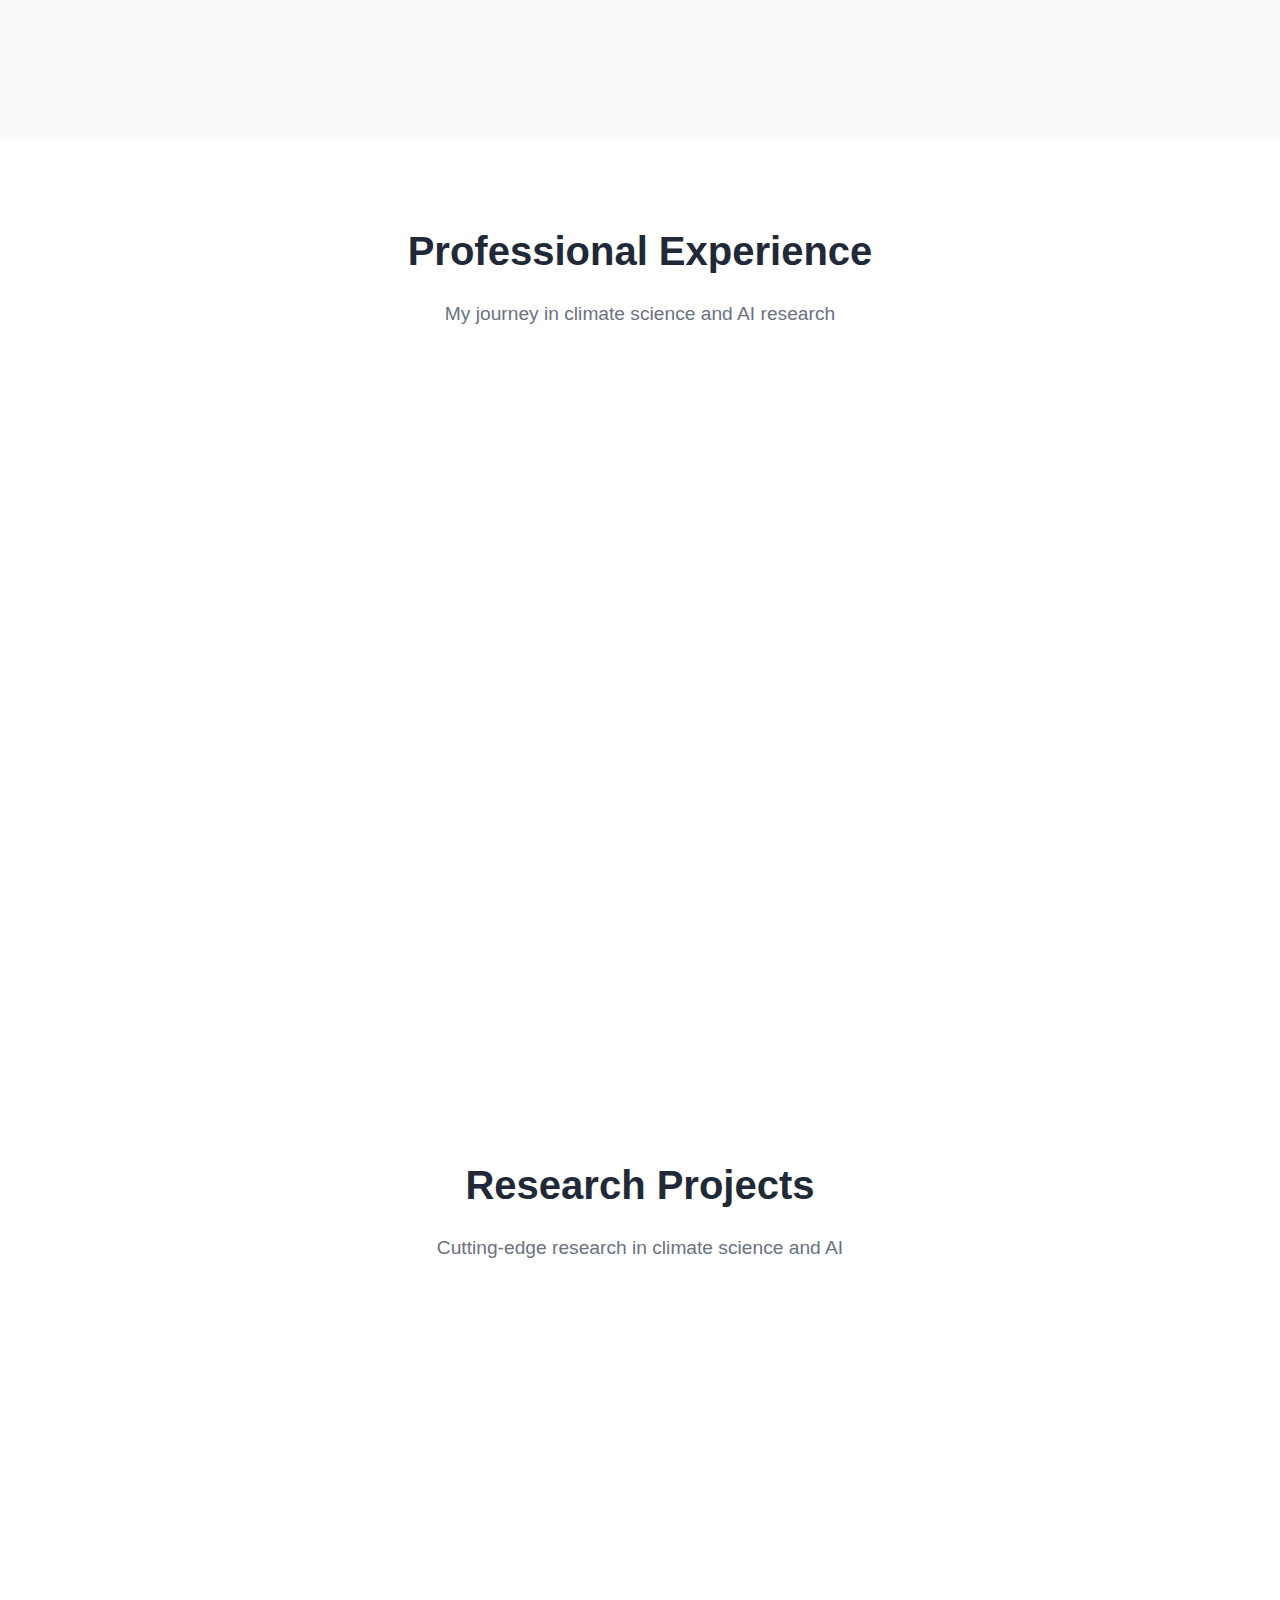
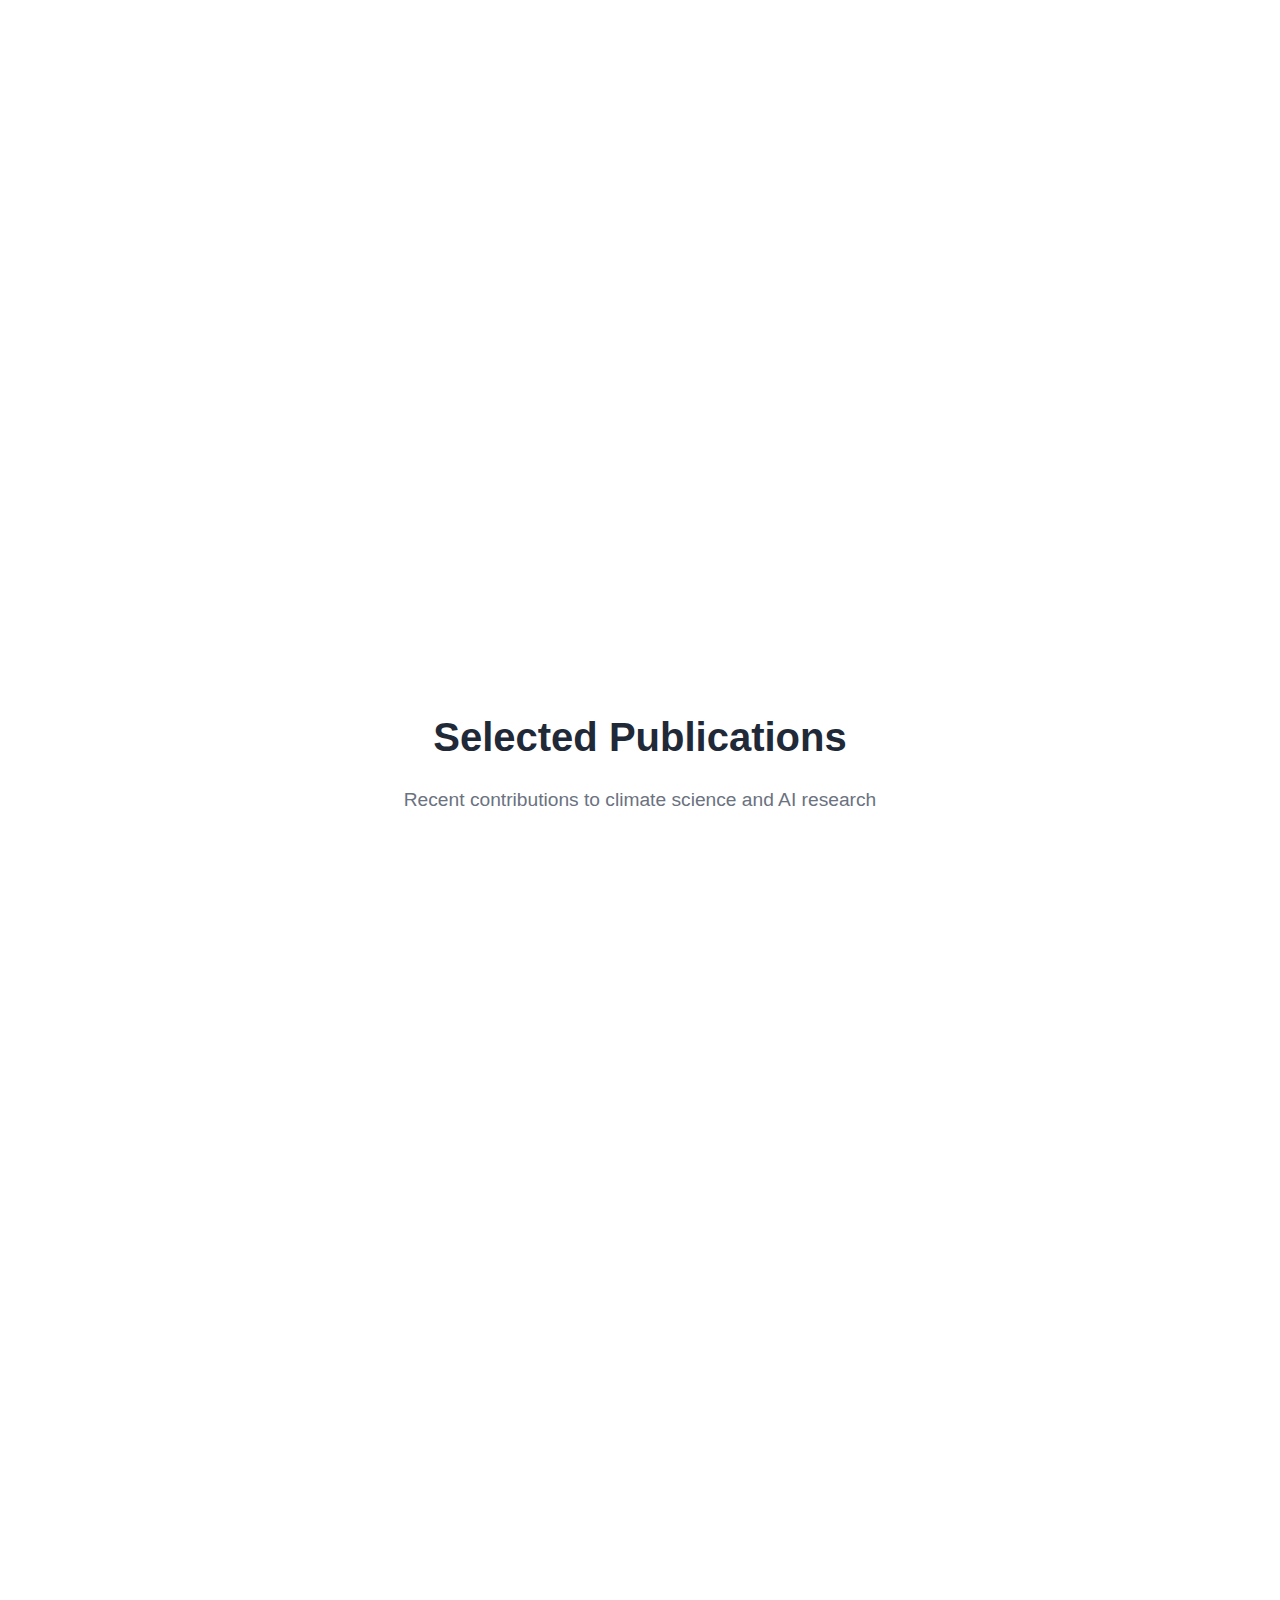
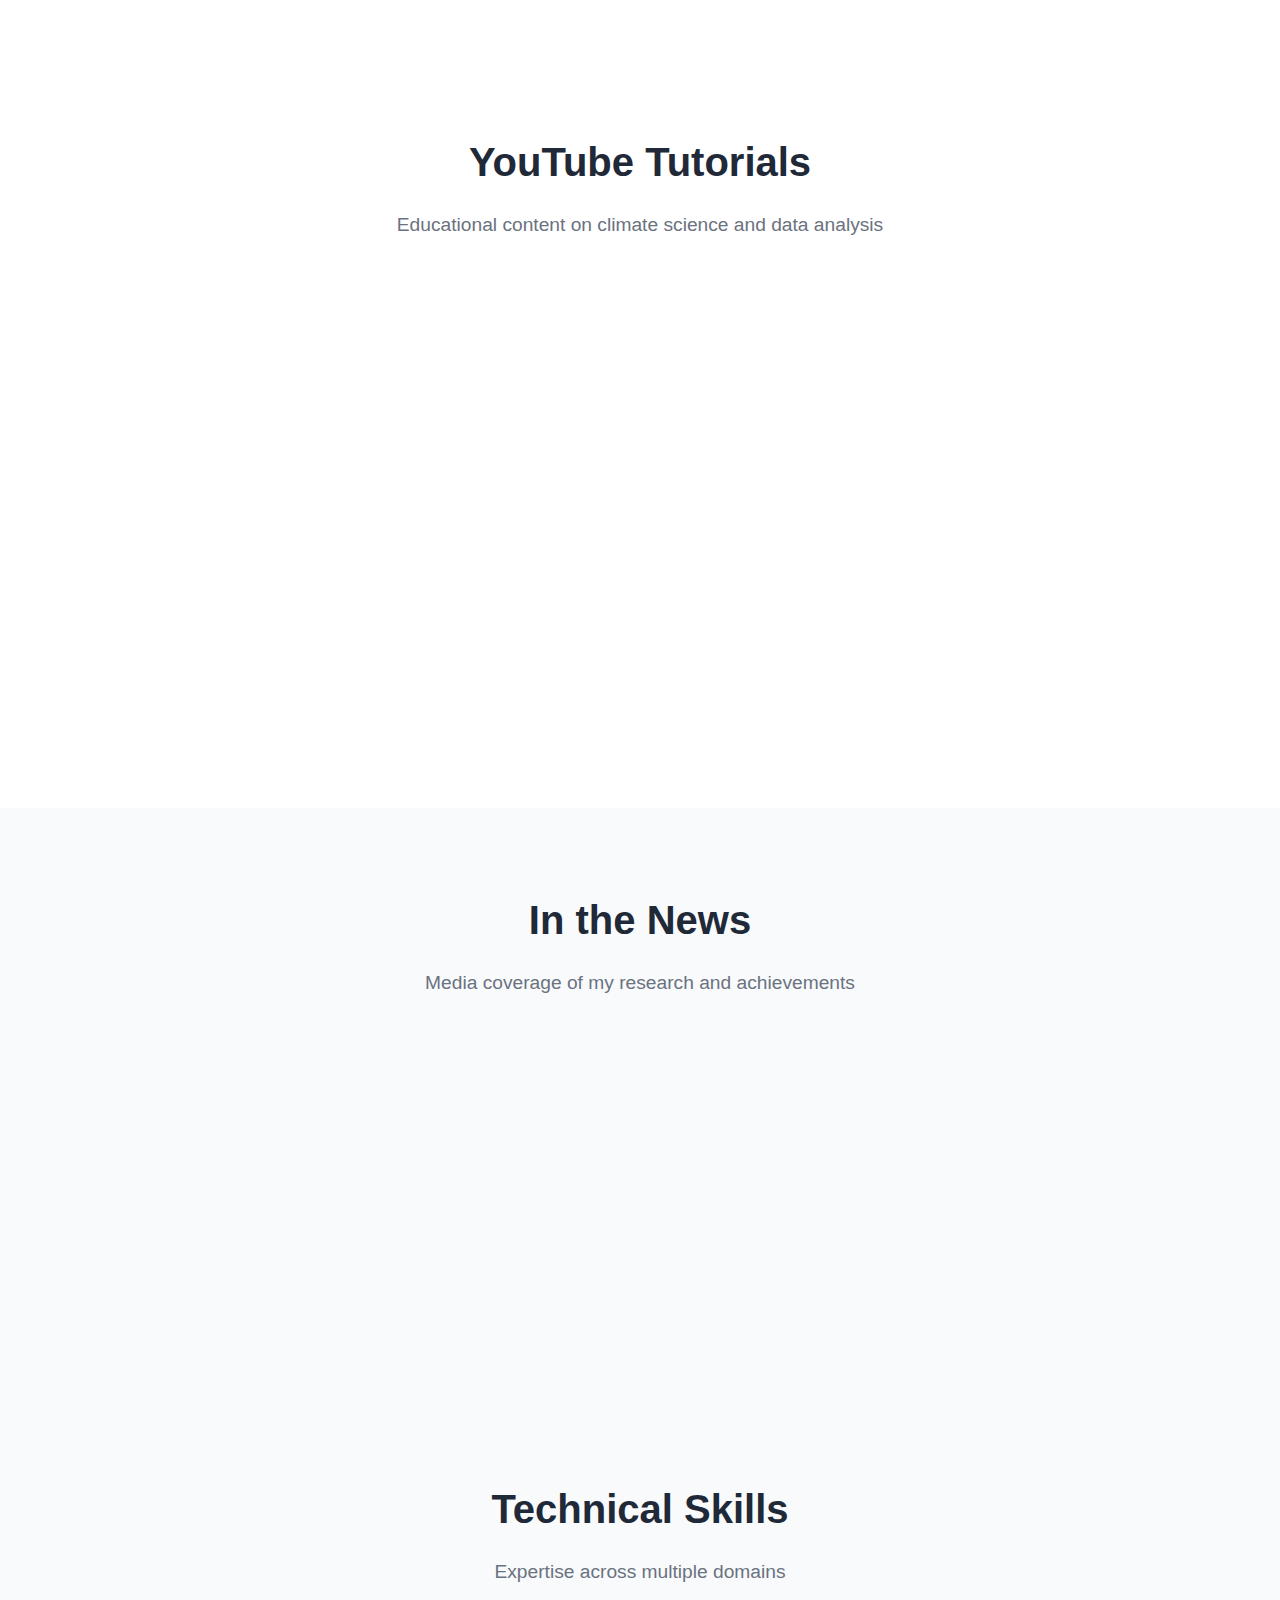
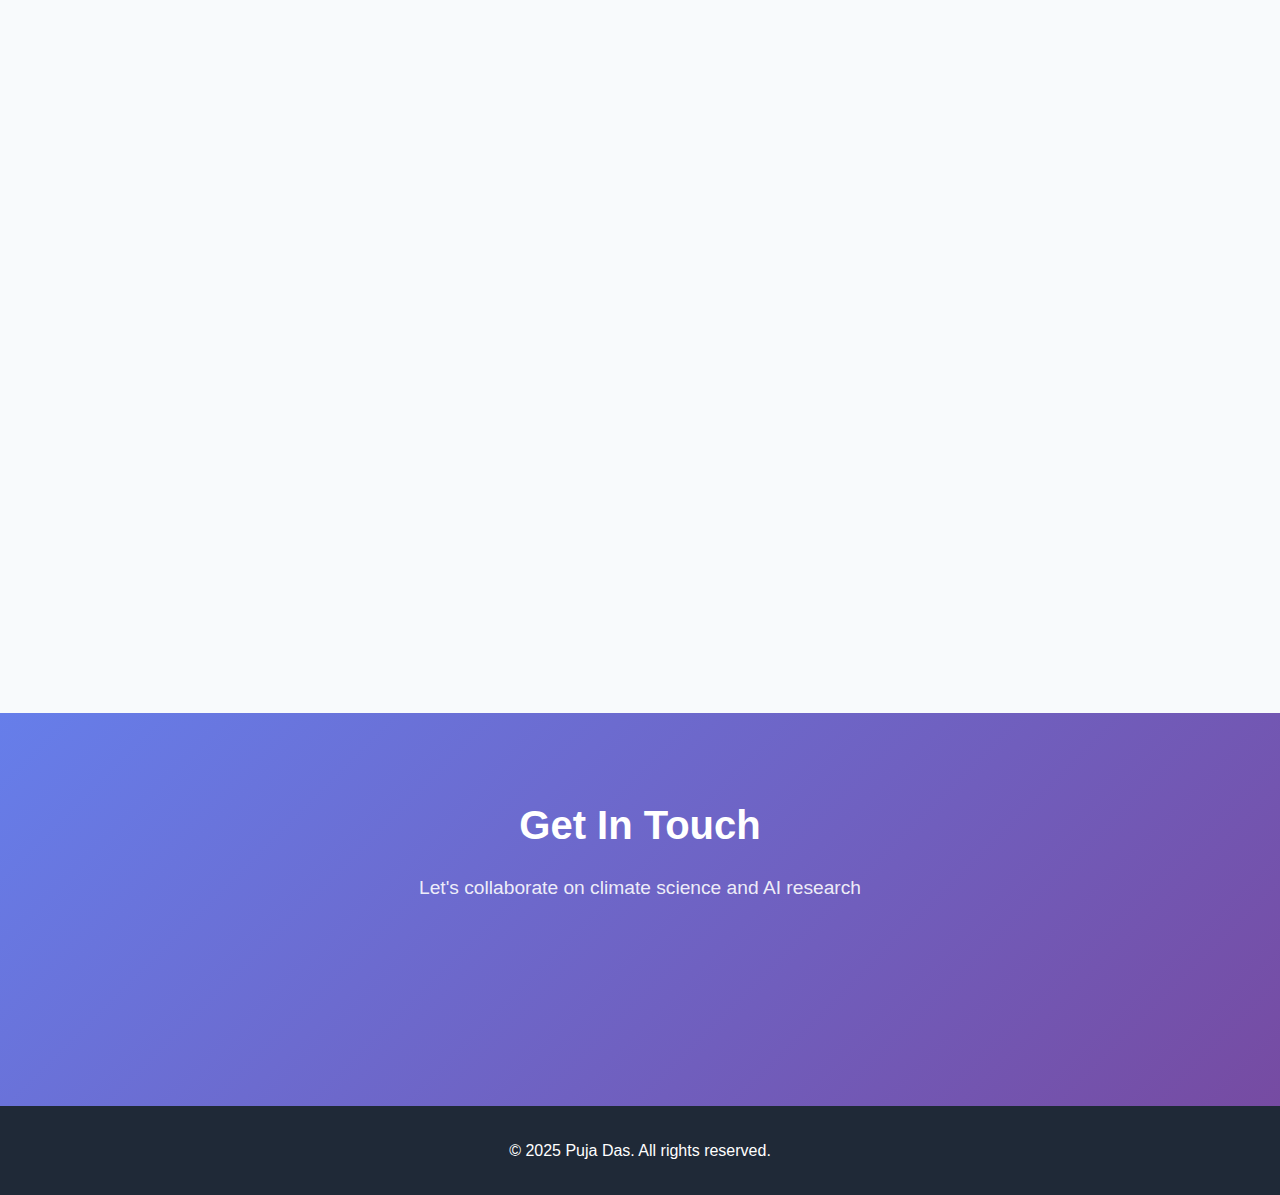
<file: index_html (1).html>
<!DOCTYPE html>
<html lang="en">
<head>
    <meta charset="UTF-8">
    <meta name="viewport" content="width=device-width, initial-scale=1.0">
    <title>Puja Das - Climate Scientist & AI Expert</title>
    <link href="https://cdnjs.cloudflare.com/ajax/libs/font-awesome/6.0.0/css/all.min.css" rel="stylesheet">
    <link rel="stylesheet" href="styles.css">
</head>
<body>
    <!-- Navigation -->
    <nav class="navbar" id="navbar">
        <div class="nav-container">
            <div class="logo">Puja Das</div>
            <ul class="nav-links">
                <li><a href="#home">Home</a></li>
                <li><a href="#about">About</a></li>
                <li><a href="#experience">Experience</a></li>
                <li><a href="#projects">Research</a></li>
                <li><a href="#publications">Publications</a></li>
                <li><a href="#tutorials">Tutorials</a></li>
                <li><a href="#news">In the News</a></li>
                <li><a href="#skills">Skills</a></li>
                <li><a href="#contact">Contact</a></li>
            </ul>
            <div class="mobile-menu">
                <span></span>
                <span></span>
                <span></span>
            </div>
        </div>
    </nav>

    <!-- Hero Section -->
    <section id="home" class="hero">
        <div class="floating-elements">
            <div class="floating-element" style="top: 20%; left: 10%;"><i class="fas fa-cloud fa-3x"></i></div>
            <div class="floating-element" style="top: 60%; right: 15%;"><i class="fas fa-satellite fa-2x"></i></div>
            <div class="floating-element" style="top: 40%; right: 30%;"><i class="fas fa-chart-line fa-2x"></i></div>
        </div>
        <div class="hero-container">
            <div class="hero-content">
                <h1>Puja Das</h1>
                <p class="subtitle">Research Scientist (Weather and Climate Risks)</p>
                <p class="description">PhD in Interdisciplinary Engineering specializing in extreme weather modeling and AI-driven solutions for precipitation forecasting and flood risk assessment.</p>
                <div class="cta-buttons">
                    <a href="#contact" class="btn btn-primary">Get in Touch</a>
                    <a href="#projects" class="btn btn-secondary">View Research</a>
                </div>
            </div>
        </div>
    </section>

    <!-- About Section -->
    <section id="about" class="section about">
        <div class="container">
            <h2 class="section-title">About Me</h2>
            <p class="section-subtitle">Climate scientist and data science expert with 5+ years developing AI-driven solutions</p>
            
            <div class="about-content reveal">
                <div class="about-image">
                    <img src="headshot.JPG" alt="Puja Das" class="profile-img">
                </div>
                <div class="about-text">
                    <p>I am a climate scientist and data science expert with a PhD in Interdisciplinary Engineering from Northeastern University. My research focuses on extreme weather modeling and developing AI-driven solutions for precipitation forecasting and flood risk assessment.</p>
                    
                    <p>Currently serving as a Postdoctoral Research Fellow at the Institute of Experiential AI, I have led multi-institutional projects involving NASA, national laboratories, and federal agencies. My work translates academic research into practical risk management tools for stakeholders including Fortune-level organizations.</p>
                    
                    <p>With expertise spanning machine learning, remote sensing, climate modeling, and hydrological engineering, I am passionate about leveraging cutting-edge technology to address climate challenges and build resilient communities.</p>
                </div>
            </div>

            <div class="stats reveal">
                <div class="stat">
                    <div class="stat-number">5+</div>
                    <div class="stat-label">Years Experience</div>
                </div>
                <div class="stat">
                    <div class="stat-number">10+</div>
                    <div class="stat-label">Publications + Presentations</div>
                </div>
                <div class="stat">
                    <div class="stat-number">10+</div>
                    <div class="stat-label">Conferences</div>
                </div>
            </div>
        </div>
    </section>

    <!-- Experience Timeline -->
    <section id="experience" class="section">
        <div class="container">
            <h2 class="section-title">Professional Experience</h2>
            <p class="section-subtitle">My journey in climate science and AI research</p>

            <div class="experience-grid reveal">
                <div class="experience-card">
                    <div class="experience-date">Feb 2025 - Present</div>
                    <h3 class="experience-title">Postdoctoral Research Fellow</h3>
                    <div class="experience-company">Institute of Experiential AI, Northeastern University</div>
                    <p class="experience-description">Leading advanced research in AI applications for climate science and environmental prediction systems.</p>
                </div>

                <div class="experience-card">
                    <div class="experience-date">Sep 2020 - Feb 2025</div>
                    <h3 class="experience-title">Project Lead & Research Assistant</h3>
                    <div class="experience-company">Northeastern University</div>
                    <p class="experience-description">Led the NASA-funded RAIN project, coordinating with multiple institutions including NASA, ORNL, and TVA. Developed hybrid AI-physics models for precipitation nowcasting.</p>
                </div>

                <div class="experience-card">
                    <div class="experience-date">Jun 2022 - Aug 2022</div>
                    <h3 class="experience-title">Data Science & Remote Sensing Intern</h3>
                    <div class="experience-company">Capella Space Corp.</div>
                    <p class="experience-description">Led flood depth estimation project using SAR imagery and high-resolution topography data for disaster response applications.</p>
                </div>

                <div class="experience-card">
                    <div class="experience-date">May 2021 - Aug 2021</div>
                    <h3 class="experience-title">Machine Learning Intern</h3>
                    <div class="experience-company">NASA Ames Research Center</div>
                    <p class="experience-description">Developed uncertainty-aware ML algorithms for quantitative precipitation estimation from geostationary satellites.</p>
                </div>
            </div>
        </div>
    </section>

    <!-- Research Projects -->
    <section id="projects" class="section">
        <div class="container">
            <h2 class="section-title">Research Projects</h2>
            <p class="section-subtitle">Cutting-edge research in climate science and AI</p>

            <div class="projects-grid reveal">
                <div class="project-card">
                    <div class="project-icon">
                        <i class="fas fa-cloud-rain"></i>
                    </div>
                    <h3 class="project-title">RAIN Project</h3>
                    <p class="project-description">Remote-sensing data driven Artificial Intelligence for precipitation-Nowcasting. Developing hybrid physics-ML methodologies for intense orographic precipitation prediction in Appalachia.</p>
                    <div class="project-tags">
                        <span class="tag">Machine Learning</span>
                        <span class="tag">Remote Sensing</span>
                        <span class="tag">Climate Science</span>
                    </div>
                </div>

                <div class="project-card">
                    <div class="project-icon">
                        <i class="fas fa-city"></i>
                    </div>
                    <h3 class="project-title">Urbanization Impact Study</h3>
                    <p class="project-description">Analyzing precipitation extreme statistics and design curves for hydraulic infrastructures, focusing on urban vs non-urban regions across CONUS.</p>
                    <div class="project-tags">
                        <span class="tag">Urban Planning</span>
                        <span class="tag">Statistics</span>
                        <span class="tag">Infrastructure</span>
                    </div>
                </div>

                <div class="project-card">
                    <div class="project-icon">
                        <i class="fas fa-satellite"></i>
                    </div>
                    <h3 class="project-title">CMIP6 Model Evaluation</h3>
                    <p class="project-description">Advancing runoff projections through enhanced process parameterization and model consensus using CMIP6 Earth System Models for major global basins.</p>
                    <div class="project-tags">
                        <span class="tag">Climate Modeling</span>
                        <span class="tag">Hydrology</span>
                        <span class="tag">Data Analysis</span>
                    </div>
                </div>

                <div class="project-card">
                    <div class="project-icon">
                        <i class="fas fa-water"></i>
                    </div>
                    <h3 class="project-title">SAR Flood Mapping</h3>
                    <p class="project-description">Synthetic Aperture Radar based flood depth estimation and damage assessment using satellite imagery and digital elevation models.</p>
                    <div class="project-tags">
                        <span class="tag">SAR Imaging</span>
                        <span class="tag">Flood Mapping</span>
                        <span class="tag">Disaster Response</span>
                    </div>
                </div>
            </div>
        </div>
    </section>

    <!-- Publications -->
    <section id="publications" class="section publications">
        <div class="container">
            <h2 class="section-title">Selected Publications</h2>
            <p class="section-subtitle">Recent contributions to climate science and AI research</p>

            <div class="reveal">
                <div class="publication-item">
                    <div class="publication-title"><a href="https://www.nature.com/articles/s41612-024-00834-8" target="_blank">Hybrid Physics-AI Outperforms Numerical Weather Prediction for Extreme Precipitation Nowcasting</a></div>
                    <div class="publication-journal">npj Climate and Atmospheric Science 7, no. 1 (2024): 282</div>
                    <div class="publication-authors">Das, P., Posch, A., Barber, N., Hicks, M., Vandal, T., et al.</div>
                </div>

                <div class="publication-item">
                    <div class="publication-title"><a href="https://www.nature.com/articles/s41612-024-00834-8" target="_blank">Finer Resolutions and Targeted Process Representations in Earth Systems Models Improve Hydrologic Projections</a></div>
                    <div class="publication-journal">Preprint at arXiv 2409.14243, 2024 (Under Review)</div>
                    <div class="publication-authors">Das, P., Ganguly, A. R.</div>
                </div>

                <div class="publication-item">
                    <div class="publication-title"><a href="https://www.nature.com/articles/s41612-024-00834-8" target="_blank">Floods, Facts, and Fictions: Numbers and Narratives Behind Bangladesh's 2024 Regional Floods</a></div>
                    <div class="publication-journal">Preprint at Earth arXiv, 2025 (Under Review)</div>
                    <div class="publication-authors">Das, P., Ganguly, A., Rabb, N., Smith, K., Islam, S.</div>
                </div>

                <div class="publication-item">
                    <div class="publication-title"><a href="https://www.nature.com/articles/s41612-024-00834-8" target="_blank">Non-linear dynamical approaches for multi-sector climate resilience under irreducible uncertainty</a></div>
                    <div class="publication-journal">Preprint at Earth arXiv, 2025 (Under Review)</div>
                    <div class="publication-authors">Mawalagedara, R., Ray, A., Das, P., Watson, J., et al.</div>
                </div>
            </div>

            <div class="academic-links reveal">
                <a href="https://scholar.google.com/citations?user=7ucpJrkAAAAJ&hl=en" target="_blank" class="academic-link">
                    <i class="fab fa-google"></i>
                    <span>Google Scholar</span>
                </a>
                <a href="https://orcid.org/0009-0002-4287-8025" target="_blank" class="academic-link">
                    <i class="fab fa-orcid"></i>
                    <span>ORCID</span>
                </a>
            </div>
        </div>
    </section>

    <!-- YouTube Tutorials -->
    <section id="tutorials" class="section">
        <div class="container">
            <h2 class="section-title">YouTube Tutorials</h2>
            <p class="section-subtitle">Educational content on climate science and data analysis</p>

            <div class="tutorials-grid reveal">
                <div class="tutorial-card">
                    <div class="tutorial-video">
                        <iframe src="https://www.youtube.com/embed/WYLfygm-VnQ" title="Climate Data Analysis Tutorial" frameborder="0" allow="accelerometer; autoplay; clipboard-write; encrypted-media; gyroscope; picture-in-picture; web-share" allowfullscreen></iframe>
                    </div>
                    <div class="tutorial-content">
                        <h3 class="tutorial-title">Climate Data Analysis Tutorial</h3>
                        <p class="tutorial-description">Learn how to analyze climate data using Python and various data science techniques.</p>
                        <a href="https://www.youtube.com/watch?v=WYLfygm-VnQ&ab_channel=SDSLab-NortheasternU." target="_blank" class="tutorial-link">Watch on YouTube</a>
                    </div>
                </div>

                <div class="tutorial-card">
                    <div class="tutorial-video">
                        <iframe src="https://www.youtube.com/embed/6Gq3DYegK6A" title="Machine Learning for Weather Prediction" frameborder="0" allow="accelerometer; autoplay; clipboard-write; encrypted-media; gyroscope; picture-in-picture; web-share" allowfullscreen></iframe>
                    </div>
                    <div class="tutorial-content">
                        <h3 class="tutorial-title">Machine Learning for Weather Prediction</h3>
                        <p class="tutorial-description">Explore machine learning applications in weather forecasting and climate modeling.</p>
                        <a href="https://www.youtube.com/watch?v=6Gq3DYegK6A&ab_channel=SDSLab-NortheasternU." target="_blank" class="tutorial-link">Watch on YouTube</a>
                    </div>
                </div>
            </div>
        </div>
    </section>

    <!-- In the News -->
    <section id="news" class="section news">
        <div class="container">
            <h2 class="section-title">In the News</h2>
            <p class="section-subtitle">Media coverage of my research and achievements</p>

            <div class="news-grid reveal">
                <div class="news-card">
                    <div class="news-icon">
                        <i class="fas fa-newspaper"></i>
                    </div>
                    <div class="news-content">
                        <h3 class="news-title">Flood Prediction with Artificial Intelligence</h3>
                        <p class="news-description">Northeastern University researchers develop AI-powered flood prediction systems to help communities prepare for extreme weather events.</p>
                        <div class="news-meta">
                            <span class="news-source">Northeastern University News</span>
                            <span class="news-date">December 4, 2023</span>
                        </div>
                        <a href="https://news.northeastern.edu/2023/12/04/flood-prediction-artificial-intelligence/" target="_blank" class="news-link">Read Article</a>
                    </div>
                </div>

                <div class="news-card">
                    <div class="news-icon">
                        <i class="fas fa-newspaper"></i>
                    </div>
                    <div class="news-content">
                        <h3 class="news-title">Reducing Climate Change Disasters</h3>
                        <p class="news-description">Research on using advanced modeling and AI techniques to reduce the impact of climate-related disasters and improve community resilience.</p>
                        <div class="news-meta">
                            <span class="news-source">Northeastern University News</span>
                            <span class="news-date">May 25, 2023</span>
                        </div>
                        <a href="https://news.northeastern.edu/2023/05/25/reduce-climate-change-disasters/" target="_blank" class="news-link">Read Article</a>
                    </div>
                </div>
            </div>
        </div>
    </section>

    <!-- Skills Section -->
    <section id="skills" class="section skills">
        <div class="container">
            <h2 class="section-title">Technical Skills</h2>
            <p class="section-subtitle">Expertise across multiple domains</p>

            <div class="skills-grid reveal">
                <div class="skill-category">
                    <h3><i class="fas fa-code"></i> Programming</h3>
                    <ul class="skill-list">
                        <li>Python</li>
                        <li>MATLAB</li>
                        <li>R</li>
                        <li>Shell Scripting</li>
                    </ul>
                </div>

                <div class="skill-category">
                    <h3><i class="fas fa-robot"></i> Machine Learning & AI</h3>
                    <ul class="skill-list">
                        <li>Supervised Learning</li>
                        <li>Time Series Analysis</li>
                        <li>Computer Vision</li>
                        <li>Generative AI</li>
                    </ul>
                </div>

                <div class="skill-category">
                    <h3><i class="fas fa-globe"></i> Geospatial Analysis</h3>
                    <ul class="skill-list">
                        <li>ArcGIS Pro</li>
                        <li>QGIS</li>
                        <li>Google Earth Engine</li>
                        <li>GDAL</li>
                    </ul>
                </div>

                <div class="skill-category">
                    <h3><i class="fas fa-cloud"></i> Climate Modeling</h3>
                    <ul class="skill-list">
                        <li>CMIP6 Analysis</li>
                        <li>Hydrologic Modeling</li>
                        <li>Atmospheric Processing</li>
                        <li>Downscaling Techniques</li>
                    </ul>
                </div>

                <div class="skill-category">
                    <h3><i class="fas fa-water"></i> Watershed Modeling</h3>
                    <ul class="skill-list">
                        <li>HEC-RAS</li>
                        <li>HEC-HMS</li>
                        <li>SWMM</li>
                        <li>VIC</li>
                    </ul>
                </div>

                <div class="skill-category">
                    <h3><i class="fas fa-server"></i> Data & Computing</h3>
                    <ul class="skill-list">
                        <li>NetCDF/HDF/GRIB</li>
                        <li>Cloud Computing</li>
                        <li>High-Performance Computing</li>
                        <li>Statistical Analysis</li>
                    </ul>
                </div>
            </div>
        </div>
    </section>

    <!-- Contact Section -->
    <section id="contact" class="section contact">
        <div class="container">
            <h2 class="section-title">Get In Touch</h2>
            <p class="section-subtitle">Let's collaborate on climate science and AI research</p>

            <div class="contact-info reveal">
                <div class="contact-item">
                    <i class="fas fa-envelope"></i>
                    <div>
                        <strong>Email</strong>
                        <a href="mailto:pujadas251@gmail.com">pujadas251@gmail.com</a>
                    </div>
                </div>

                <div class="contact-item">
                    <i class="fas fa-phone"></i>
                    <div>
                        <strong>Phone</strong>
                        <a href="tel:+18573408425">+1 (857) 340-8425</a>
                    </div>
                </div>

                <div class="contact-item">
                    <i class="fab fa-linkedin"></i>
                    <div>
                        <strong>LinkedIn</strong>
                        <a href="https://www.linkedin.com/in/puja-das-2a939b12b/" target="_blank">Connect with me</a>
                    </div>
                </div>

                <div class="contact-item">
                    <i class="fas fa-map-marker-alt"></i>
                    <div>
                        <strong>Location</strong>
                        <span>Malden, MA</span>
                    </div>
                </div>
            </div>
        </div>
    </section>

    <!-- Footer -->
    <footer class="footer">
        <div class="container">
            <p>&copy; 2025 Puja Das. All rights reserved.</p>
        </div>
    </footer>

    <script src="script.js"></script>
</body>
</html>
</file>
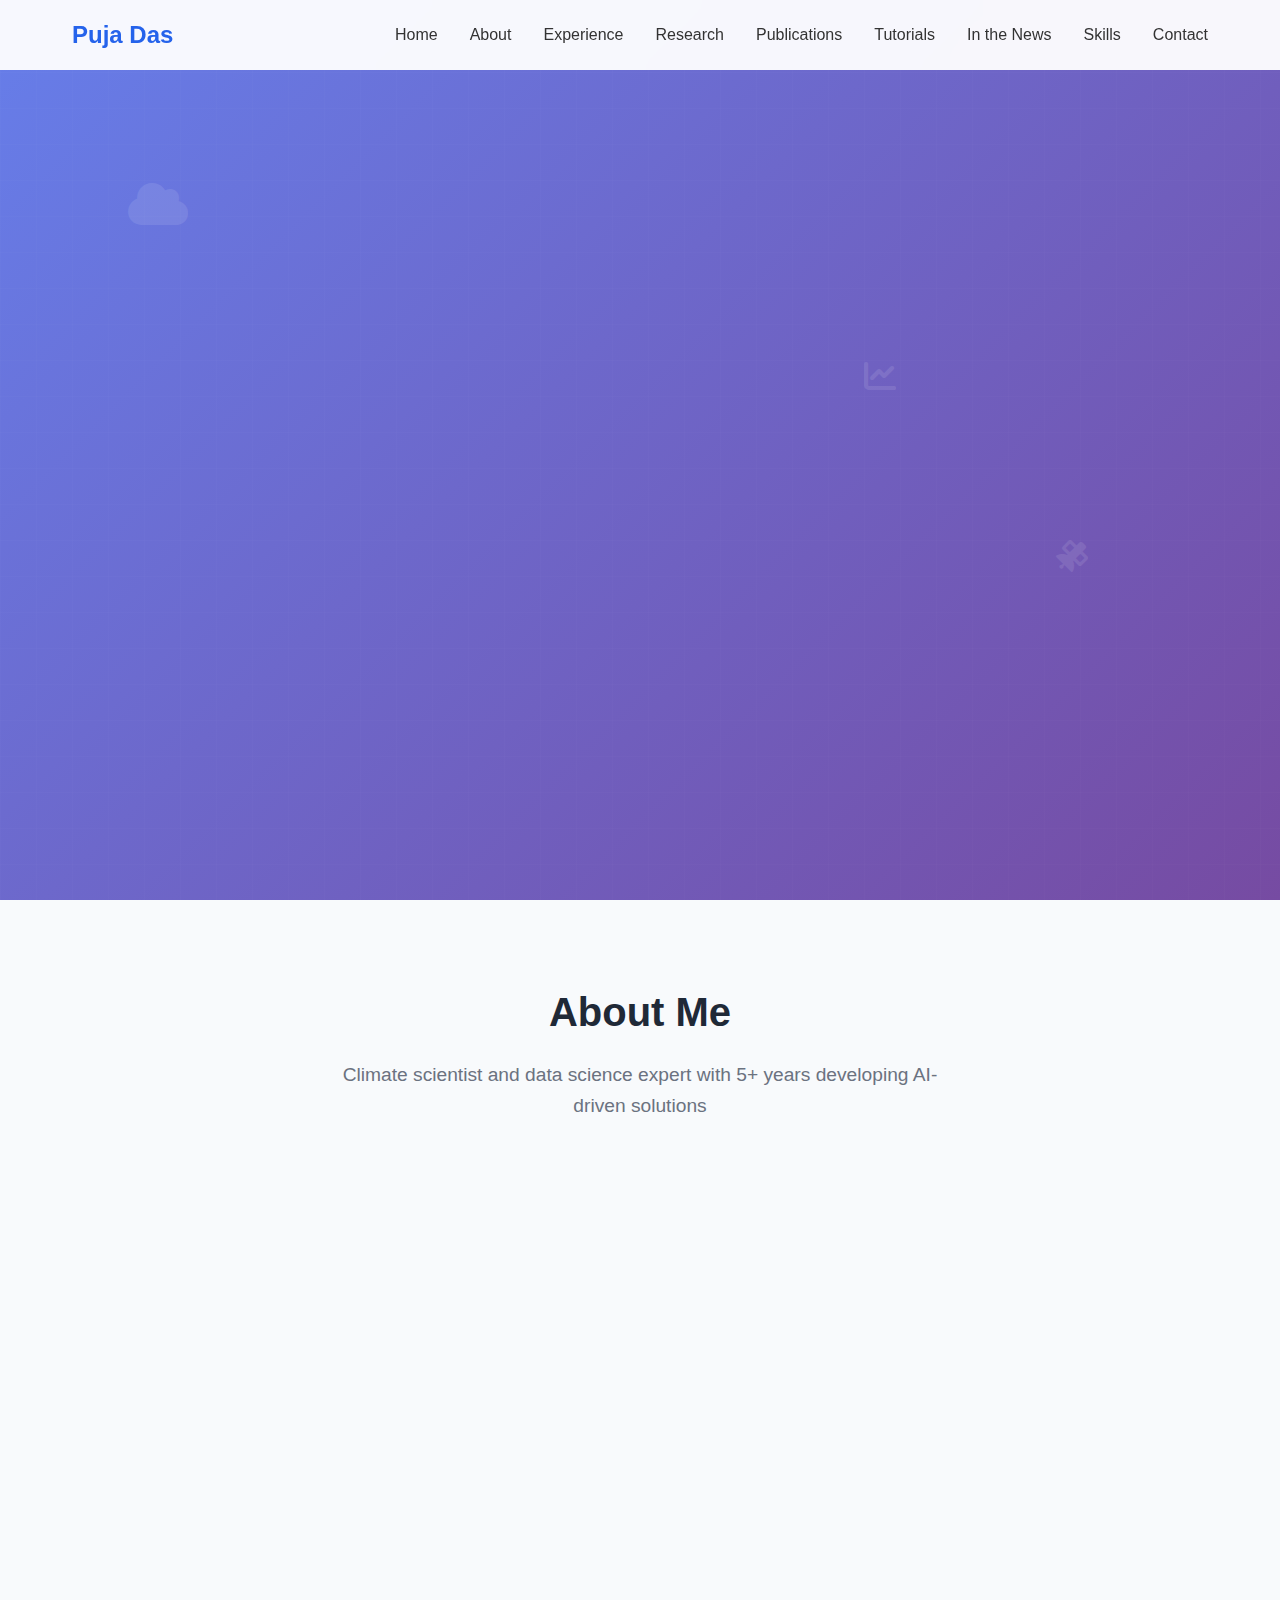
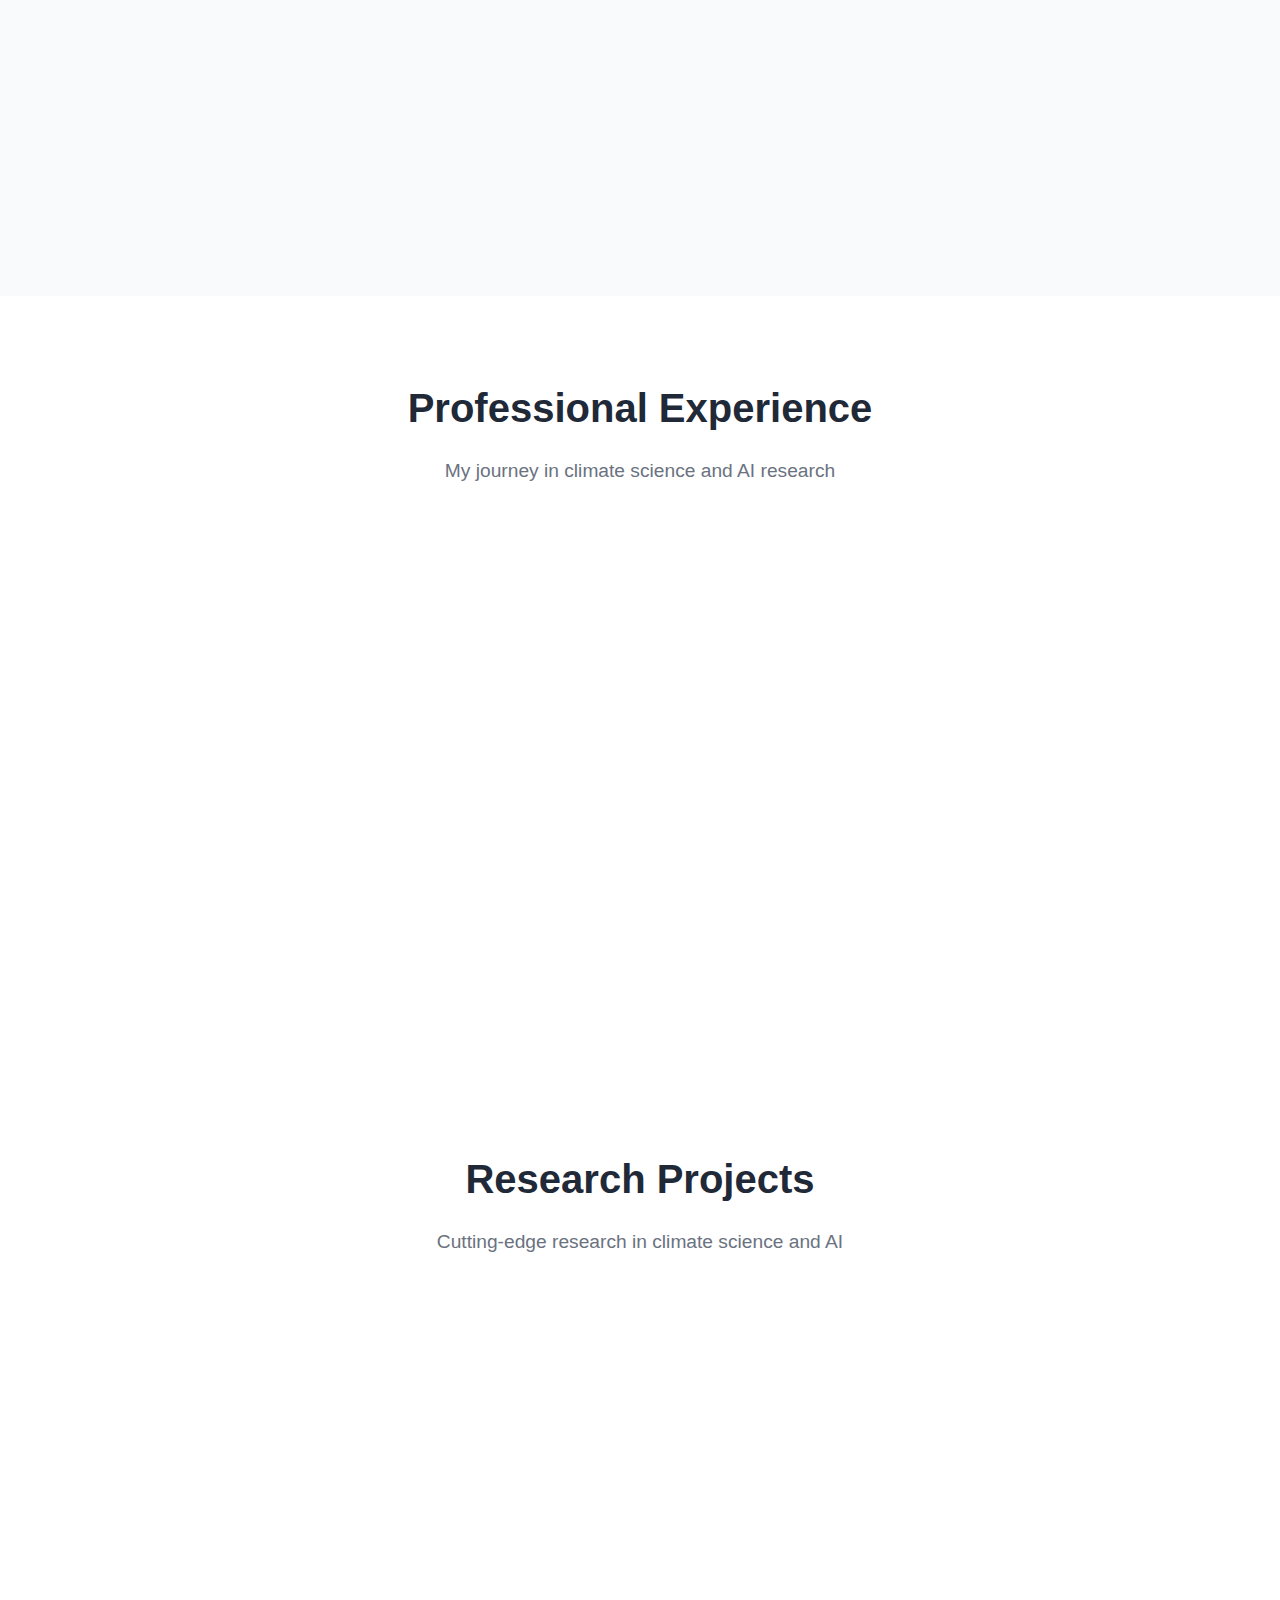
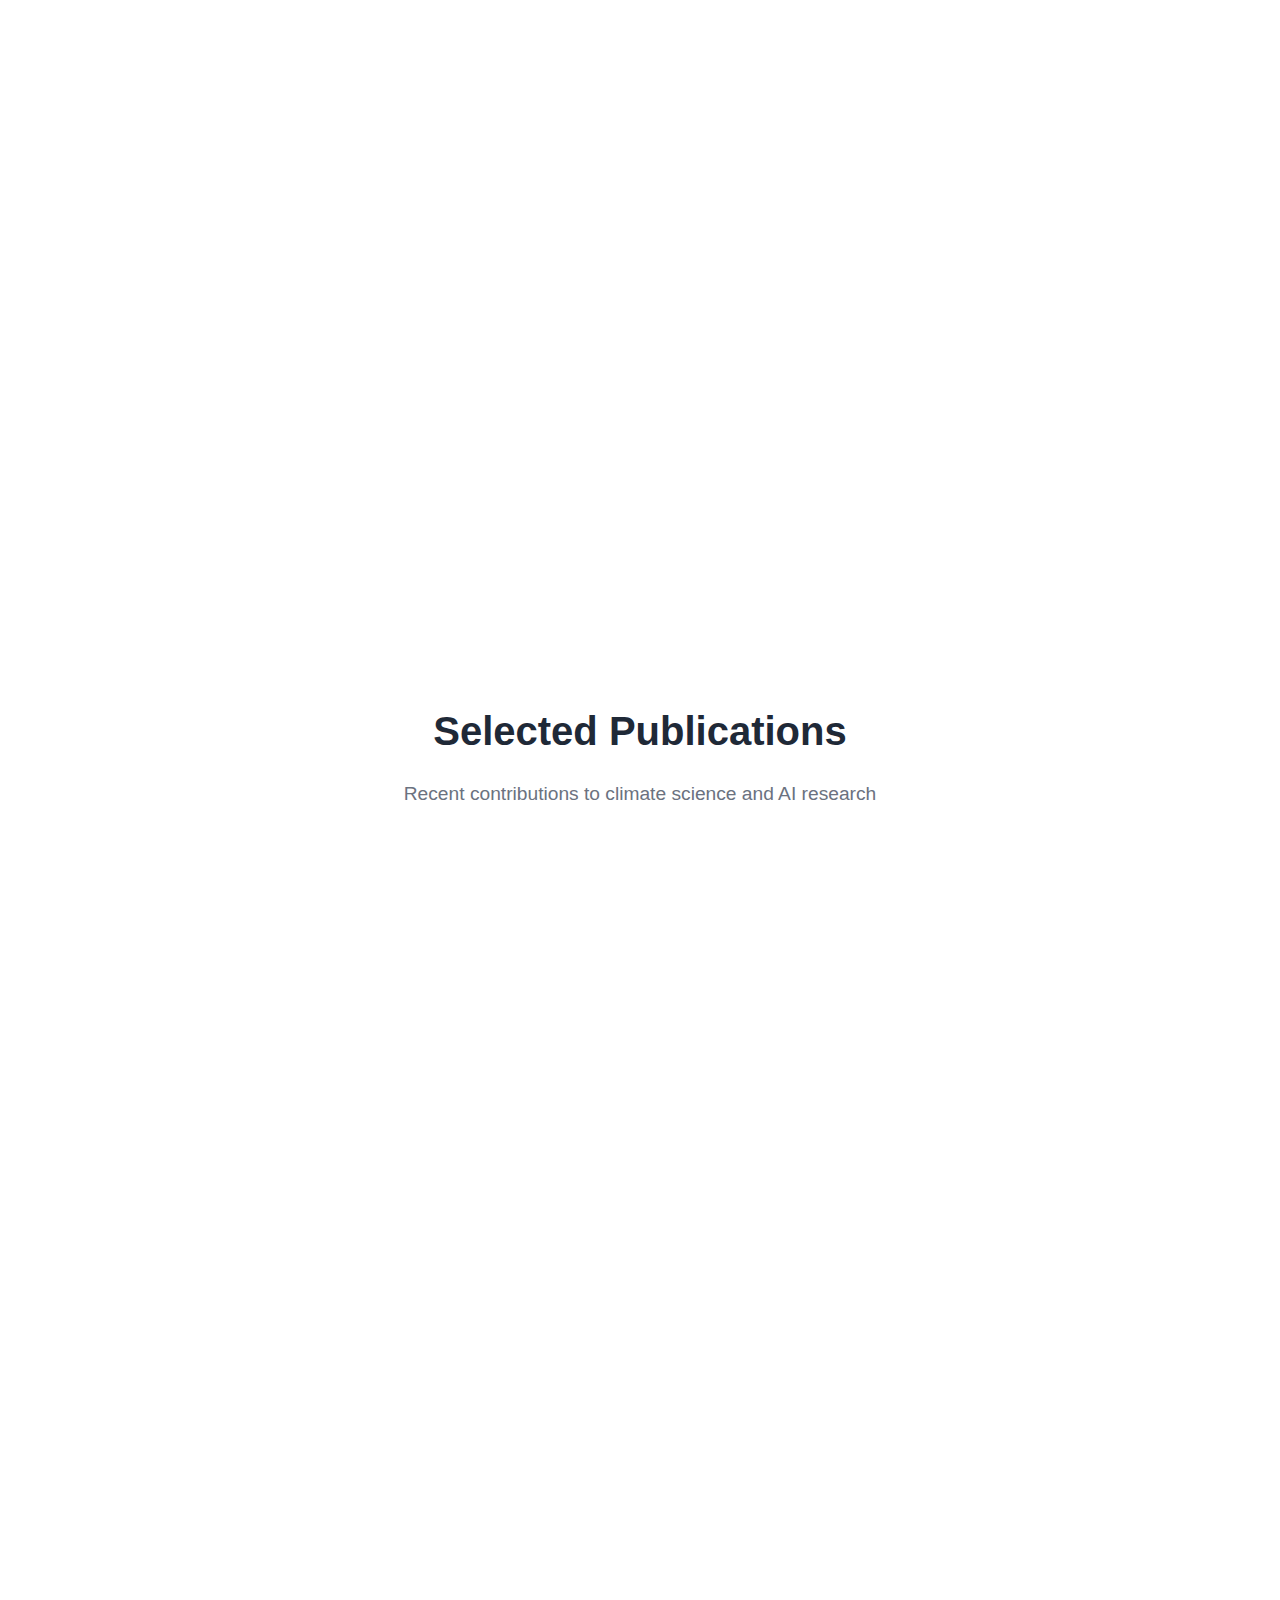
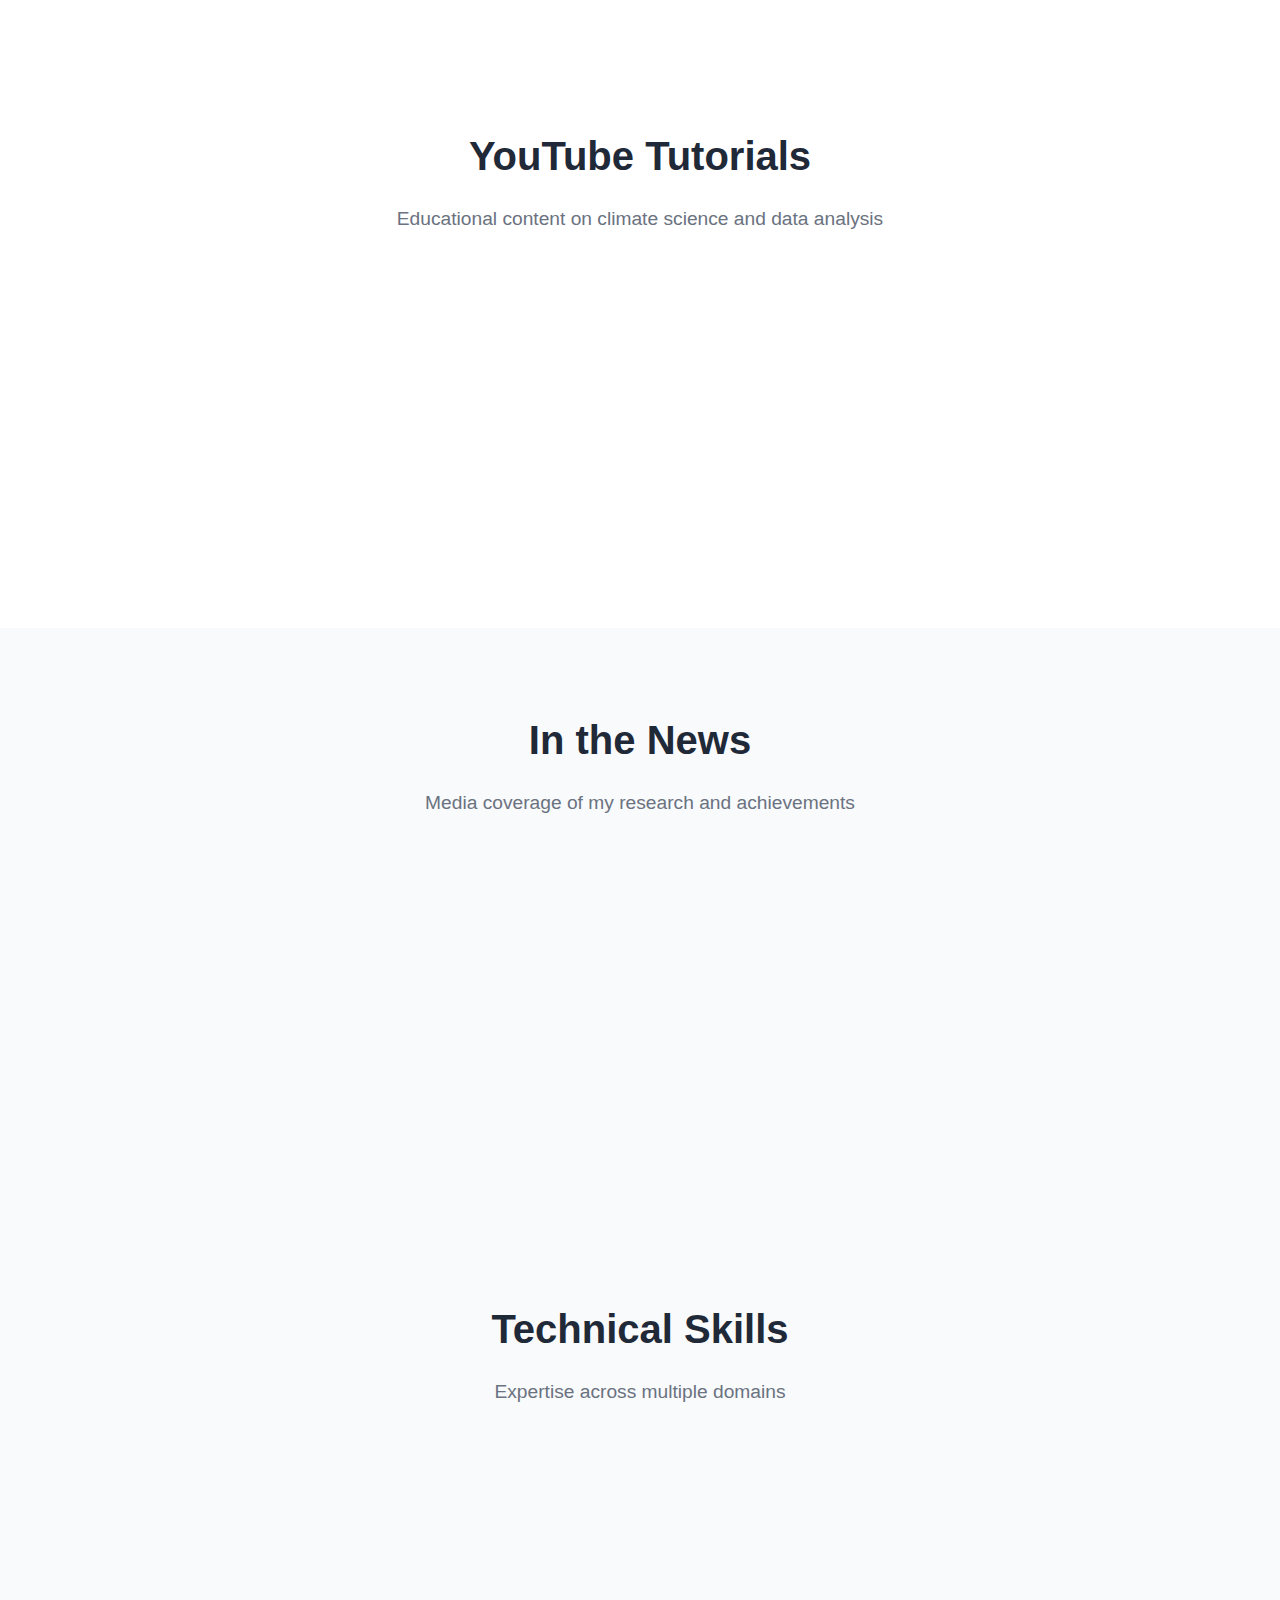
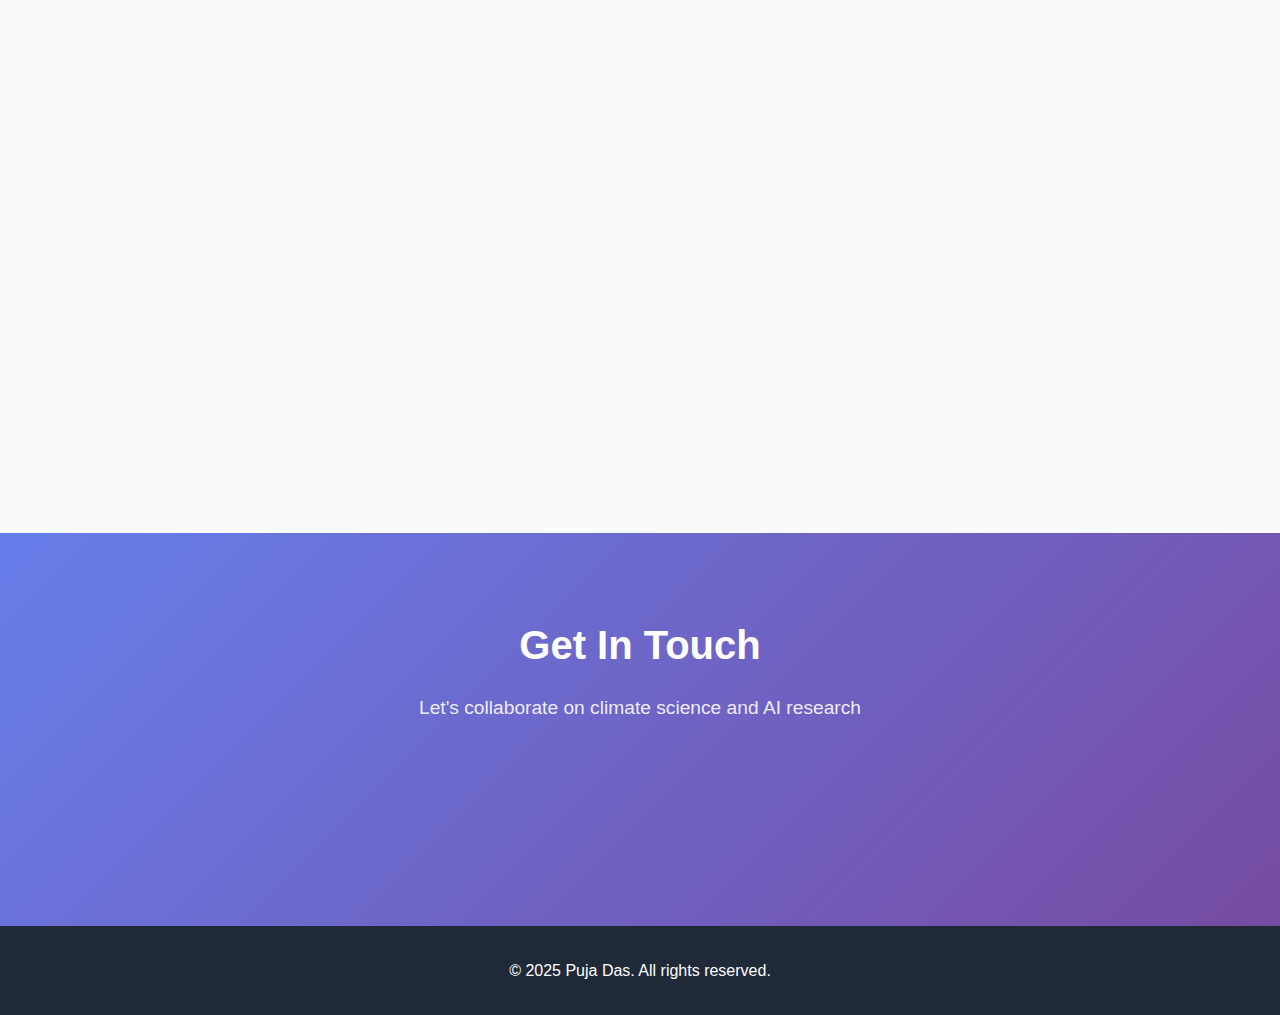
<file: index_html.html>
<!DOCTYPE html>
<html lang="en">
<head>
    <meta charset="UTF-8">
    <meta name="viewport" content="width=device-width, initial-scale=1.0">
    <title>Puja Das - Climate Scientist & AI Expert</title>
    <link href="https://cdnjs.cloudflare.com/ajax/libs/font-awesome/6.0.0/css/all.min.css" rel="stylesheet">
    <link rel="stylesheet" href="styles.css">
</head>
<body>
    <!-- Navigation -->
    <nav class="navbar" id="navbar">
        <div class="nav-container">
            <div class="logo">Puja Das</div>
            <ul class="nav-links">
                <li><a href="#home">Home</a></li>
                <li><a href="#about">About</a></li>
                <li><a href="#experience">Experience</a></li>
                <li><a href="#projects">Research</a></li>
                <li><a href="#publications">Publications</a></li>
                <li><a href="#tutorials">Tutorials</a></li>
                <li><a href="#news">In the News</a></li>
                <li><a href="#skills">Skills</a></li>
                <li><a href="#contact">Contact</a></li>
            </ul>
            <div class="mobile-menu">
                <span></span>
                <span></span>
                <span></span>
            </div>
        </div>
    </nav>

    <!-- Hero Section -->
    <section id="home" class="hero">
        <div class="floating-elements">
            <div class="floating-element" style="top: 20%; left: 10%;"><i class="fas fa-cloud fa-3x"></i></div>
            <div class="floating-element" style="top: 60%; right: 15%;"><i class="fas fa-satellite fa-2x"></i></div>
            <div class="floating-element" style="top: 40%; right: 30%;"><i class="fas fa-chart-line fa-2x"></i></div>
        </div>
        <div class="hero-container">
            <div class="hero-content">
                <h1>Puja Das</h1>
                <p class="subtitle">Climate Scientist & AI Expert</p>
                <p class="description">PhD in Interdisciplinary Engineering specializing in extreme weather modeling and AI-driven solutions for precipitation forecasting and flood risk assessment.</p>
                <div class="cta-buttons">
                    <a href="#contact" class="btn btn-primary">Get in Touch</a>
                    <a href="#projects" class="btn btn-secondary">View Research</a>
                </div>
            </div>
        </div>
    </section>

    <!-- About Section -->
    <section id="about" class="section about">
        <div class="container">
            <h2 class="section-title">About Me</h2>
            <p class="section-subtitle">Climate scientist and data science expert with 5+ years developing AI-driven solutions</p>
            
            <div class="about-content reveal">
                <div class="about-image">
                    <img src="headshot.jpg" alt="Puja Das" class="profile-img">
                </div>
                <div class="about-text">
                    <p>I am a climate scientist and data science expert with a PhD in Interdisciplinary Engineering from Northeastern University. My research focuses on extreme weather modeling and developing AI-driven solutions for precipitation forecasting and flood risk assessment.</p>
                    
                    <p>Currently serving as a Postdoctoral Research Fellow at the Institute of Experiential AI, I have led multi-institutional projects involving NASA, national laboratories, and federal agencies. My work translates academic research into practical risk management tools for stakeholders including Fortune-level organizations.</p>
                    
                    <p>With expertise spanning machine learning, remote sensing, climate modeling, and hydrological engineering, I am passionate about leveraging cutting-edge technology to address climate challenges and build resilient communities.</p>
                </div>
            </div>

            <div class="stats reveal">
                <div class="stat">
                    <div class="stat-number">5+</div>
                    <div class="stat-label">Years Experience</div>
                </div>
                <div class="stat">
                    <div class="stat-number">15+</div>
                    <div class="stat-label">Publications</div>
                </div>
                <div class="stat">
                    <div class="stat-number">4.0</div>
                    <div class="stat-label">PhD GPA</div>
                </div>
                <div class="stat">
                    <div class="stat-number">10+</div>
                    <div class="stat-label">Conferences</div>
                </div>
            </div>
        </div>
    </section>

    <!-- Experience Timeline -->
    <section id="experience" class="section">
        <div class="container">
            <h2 class="section-title">Professional Experience</h2>
            <p class="section-subtitle">My journey in climate science and AI research</p>

            <div class="timeline reveal">
                <div class="timeline-item">
                    <div class="timeline-content">
                        <div class="timeline-date">Feb 2025 - Present</div>
                        <h3 class="timeline-title">Postdoctoral Research Fellow</h3>
                        <div class="timeline-company">Institute of Experiential AI, Northeastern University</div>
                        <p class="timeline-description">Leading advanced research in AI applications for climate science and environmental prediction systems.</p>
                    </div>
                </div>

                <div class="timeline-item">
                    <div class="timeline-content">
                        <div class="timeline-date">Sep 2020 - Feb 2025</div>
                        <h3 class="timeline-title">Project Lead & Research Assistant</h3>
                        <div class="timeline-company">Northeastern University</div>
                        <p class="timeline-description">Led the NASA-funded RAIN project, coordinating with multiple institutions including NASA, ORNL, and TVA. Developed hybrid AI-physics models for precipitation nowcasting.</p>
                    </div>
                </div>

                <div class="timeline-item">
                    <div class="timeline-content">
                        <div class="timeline-date">Jun 2022 - Aug 2022</div>
                        <h3 class="timeline-title">Data Science & Remote Sensing Intern</h3>
                        <div class="timeline-company">Capella Space Corp.</div>
                        <p class="timeline-description">Led flood depth estimation project using SAR imagery and high-resolution topography data for disaster response applications.</p>
                    </div>
                </div>

                <div class="timeline-item">
                    <div class="timeline-content">
                        <div class="timeline-date">May 2021 - Aug 2021</div>
                        <h3 class="timeline-title">Machine Learning Intern</h3>
                        <div class="timeline-company">NASA Ames Research Center</div>
                        <p class="timeline-description">Developed uncertainty-aware ML algorithms for quantitative precipitation estimation from geostationary satellites.</p>
                    </div>
                </div>
            </div>
        </div>
    </section>

    <!-- Research Projects -->
    <section id="projects" class="section">
        <div class="container">
            <h2 class="section-title">Research Projects</h2>
            <p class="section-subtitle">Cutting-edge research in climate science and AI</p>

            <div class="projects-grid reveal">
                <div class="project-card">
                    <div class="project-icon">
                        <i class="fas fa-cloud-rain"></i>
                    </div>
                    <h3 class="project-title">RAIN Project</h3>
                    <p class="project-description">Remote-sensing data driven Artificial Intelligence for precipitation-Nowcasting. Developing hybrid physics-ML methodologies for intense orographic precipitation prediction in Appalachia.</p>
                    <div class="project-tags">
                        <span class="tag">Machine Learning</span>
                        <span class="tag">Remote Sensing</span>
                        <span class="tag">Climate Science</span>
                    </div>
                </div>

                <div class="project-card">
                    <div class="project-icon">
                        <i class="fas fa-city"></i>
                    </div>
                    <h3 class="project-title">Urbanization Impact Study</h3>
                    <p class="project-description">Analyzing precipitation extreme statistics and design curves for hydraulic infrastructures, focusing on urban vs non-urban regions across CONUS.</p>
                    <div class="project-tags">
                        <span class="tag">Urban Planning</span>
                        <span class="tag">Statistics</span>
                        <span class="tag">Infrastructure</span>
                    </div>
                </div>

                <div class="project-card">
                    <div class="project-icon">
                        <i class="fas fa-satellite"></i>
                    </div>
                    <h3 class="project-title">CMIP6 Model Evaluation</h3>
                    <p class="project-description">Advancing runoff projections through enhanced process parameterization and model consensus using CMIP6 Earth System Models for major global basins.</p>
                    <div class="project-tags">
                        <span class="tag">Climate Modeling</span>
                        <span class="tag">Hydrology</span>
                        <span class="tag">Data Analysis</span>
                    </div>
                </div>

                <div class="project-card">
                    <div class="project-icon">
                        <i class="fas fa-water"></i>
                    </div>
                    <h3 class="project-title">SAR Flood Mapping</h3>
                    <p class="project-description">Synthetic Aperture Radar based flood depth estimation and damage assessment using satellite imagery and digital elevation models.</p>
                    <div class="project-tags">
                        <span class="tag">SAR Imaging</span>
                        <span class="tag">Flood Mapping</span>
                        <span class="tag">Disaster Response</span>
                    </div>
                </div>
            </div>
        </div>
    </section>

    <!-- Publications -->
    <section id="publications" class="section publications">
        <div class="container">
            <h2 class="section-title">Selected Publications</h2>
            <p class="section-subtitle">Recent contributions to climate science and AI research</p>

            <div class="reveal">
                <div class="publication-item">
                    <div class="publication-title">Hybrid Physics-AI Outperforms Numerical Weather Prediction for Extreme Precipitation Nowcasting</div>
                    <div class="publication-journal">npj Climate and Atmospheric Science 7, no. 1 (2024): 282</div>
                    <div class="publication-authors">Das, P., Posch, A., Barber, N., Hicks, M., Vandal, T., et al.</div>
                </div>

                <div class="publication-item">
                    <div class="publication-title">Finer Resolutions and Targeted Process Representations in Earth Systems Models Improve Hydrologic Projections</div>
                    <div class="publication-journal">Preprint at arXiv 2409.14243, 2024 (Under Review)</div>
                    <div class="publication-authors">Das, P., Ganguly, A. R.</div>
                </div>

                <div class="publication-item">
                    <div class="publication-title">Floods, Facts, and Fictions: Numbers and Narratives Behind Bangladesh's 2024 Regional Floods</div>
                    <div class="publication-journal">Preprint at Earth arXiv, 2025 (Under Review)</div>
                    <div class="publication-authors">Das, P., Ganguly, A., Rabb, N., Smith, K., Islam, S.</div>
                </div>

                <div class="publication-item">
                    <div class="publication-title">Non-linear dynamical approaches for multi-sector climate resilience under irreducible uncertainty</div>
                    <div class="publication-journal">Preprint at Earth arXiv, 2025 (Under Review)</div>
                    <div class="publication-authors">Mawalagedara, R., Ray, A., Das, P., Watson, J., et al.</div>
                </div>
            </div>

            <div class="academic-links reveal">
                <a href="https://scholar.google.com/citations?user=7ucpJrkAAAAJ&hl=en" target="_blank" class="academic-link">
                    <i class="fab fa-google"></i>
                    <span>Google Scholar</span>
                </a>
                <a href="https://orcid.org/0009-0002-4287-8025" target="_blank" class="academic-link">
                    <i class="fab fa-orcid"></i>
                    <span>ORCID</span>
                </a>
            </div>
        </div>
    </section>

    <!-- YouTube Tutorials -->
    <section id="tutorials" class="section">
        <div class="container">
            <h2 class="section-title">YouTube Tutorials</h2>
            <p class="section-subtitle">Educational content on climate science and data analysis</p>

            <div class="tutorials-grid reveal">
                <div class="tutorial-card">
                    <div class="tutorial-thumbnail">
                        <i class="fab fa-youtube"></i>
                        <div class="play-button">
                            <i class="fas fa-play"></i>
                        </div>
                    </div>
                    <div class="tutorial-content">
                        <h3 class="tutorial-title">Climate Data Analysis Tutorial</h3>
                        <p class="tutorial-description">Learn how to analyze climate data using Python and various data science techniques.</p>
                        <a href="https://www.youtube.com/watch?v=WYLfygm-VnQ&ab_channel=SDSLab-NortheasternU." target="_blank" class="tutorial-link">Watch on YouTube</a>
                    </div>
                </div>

                <div class="tutorial-card">
                    <div class="tutorial-thumbnail">
                        <i class="fab fa-youtube"></i>
                        <div class="play-button">
                            <i class="fas fa-play"></i>
                        </div>
                    </div>
                    <div class="tutorial-content">
                        <h3 class="tutorial-title">Machine Learning for Weather Prediction</h3>
                        <p class="tutorial-description">Explore machine learning applications in weather forecasting and climate modeling.</p>
                        <a href="https://www.youtube.com/watch?v=6Gq3DYegK6A&ab_channel=SDSLab-NortheasternU." target="_blank" class="tutorial-link">Watch on YouTube</a>
                    </div>
                </div>
            </div>
        </div>
    </section>

    <!-- In the News -->
    <section id="news" class="section news">
        <div class="container">
            <h2 class="section-title">In the News</h2>
            <p class="section-subtitle">Media coverage of my research and achievements</p>

            <div class="news-grid reveal">
                <div class="news-card">
                    <div class="news-icon">
                        <i class="fas fa-newspaper"></i>
                    </div>
                    <div class="news-content">
                        <h3 class="news-title">Flood Prediction with Artificial Intelligence</h3>
                        <p class="news-description">Northeastern University researchers develop AI-powered flood prediction systems to help communities prepare for extreme weather events.</p>
                        <div class="news-meta">
                            <span class="news-source">Northeastern University News</span>
                            <span class="news-date">December 4, 2023</span>
                        </div>
                        <a href="https://news.northeastern.edu/2023/12/04/flood-prediction-artificial-intelligence/" target="_blank" class="news-link">Read Article</a>
                    </div>
                </div>

                <div class="news-card">
                    <div class="news-icon">
                        <i class="fas fa-newspaper"></i>
                    </div>
                    <div class="news-content">
                        <h3 class="news-title">Reducing Climate Change Disasters</h3>
                        <p class="news-description">Research on using advanced modeling and AI techniques to reduce the impact of climate-related disasters and improve community resilience.</p>
                        <div class="news-meta">
                            <span class="news-source">Northeastern University News</span>
                            <span class="news-date">May 25, 2023</span>
                        </div>
                        <a href="https://news.northeastern.edu/2023/05/25/reduce-climate-change-disasters/" target="_blank" class="news-link">Read Article</a>
                    </div>
                </div>
            </div>
        </div>
    </section>

    <!-- Skills Section -->
    <section id="skills" class="section skills">
        <div class="container">
            <h2 class="section-title">Technical Skills</h2>
            <p class="section-subtitle">Expertise across multiple domains</p>

            <div class="skills-grid reveal">
                <div class="skill-category">
                    <h3><i class="fas fa-code"></i> Programming</h3>
                    <ul class="skill-list">
                        <li>Python</li>
                        <li>MATLAB</li>
                        <li>R</li>
                        <li>Shell Scripting</li>
                    </ul>
                </div>

                <div class="skill-category">
                    <h3><i class="fas fa-robot"></i> Machine Learning & AI</h3>
                    <ul class="skill-list">
                        <li>Supervised Learning</li>
                        <li>Time Series Analysis</li>
                        <li>Computer Vision</li>
                        <li>Generative AI</li>
                    </ul>
                </div>

                <div class="skill-category">
                    <h3><i class="fas fa-globe"></i> Geospatial Analysis</h3>
                    <ul class="skill-list">
                        <li>ArcGIS Pro</li>
                        <li>QGIS</li>
                        <li>Google Earth Engine</li>
                        <li>GDAL</li>
                    </ul>
                </div>

                <div class="skill-category">
                    <h3><i class="fas fa-cloud"></i> Climate Modeling</h3>
                    <ul class="skill-list">
                        <li>CMIP6 Analysis</li>
                        <li>Hydrologic Modeling</li>
                        <li>Atmospheric Processing</li>
                        <li>Downscaling Techniques</li>
                    </ul>
                </div>

                <div class="skill-category">
                    <h3><i class="fas fa-water"></i> Watershed Modeling</h3>
                    <ul class="skill-list">
                        <li>HEC-RAS</li>
                        <li>HEC-HMS</li>
                        <li>SWMM</li>
                        <li>VIC</li>
                    </ul>
                </div>

                <div class="skill-category">
                    <h3><i class="fas fa-server"></i> Data & Computing</h3>
                    <ul class="skill-list">
                        <li>NetCDF/HDF/GRIB</li>
                        <li>Cloud Computing</li>
                        <li>High-Performance Computing</li>
                        <li>Statistical Analysis</li>
                    </ul>
                </div>
            </div>
        </div>
    </section>

    <!-- Contact Section -->
    <section id="contact" class="section contact">
        <div class="container">
            <h2 class="section-title">Get In Touch</h2>
            <p class="section-subtitle">Let's collaborate on climate science and AI research</p>

            <div class="contact-info reveal">
                <div class="contact-item">
                    <i class="fas fa-envelope"></i>
                    <div>
                        <strong>Email</strong>
                        <a href="mailto:pujadas251@gmail.com">pujadas251@gmail.com</a>
                    </div>
                </div>

                <div class="contact-item">
                    <i class="fas fa-phone"></i>
                    <div>
                        <strong>Phone</strong>
                        <a href="tel:+18573408425">+1 (857) 340-8425</a>
                    </div>
                </div>

                <div class="contact-item">
                    <i class="fab fa-linkedin"></i>
                    <div>
                        <strong>LinkedIn</strong>
                        <a href="https://www.linkedin.com/in/puja-das-2a939b12b/" target="_blank">Connect with me</a>
                    </div>
                </div>

                <div class="contact-item">
                    <i class="fas fa-map-marker-alt"></i>
                    <div>
                        <strong>Location</strong>
                        <span>Malden, MA</span>
                    </div>
                </div>
            </div>
        </div>
    </section>

    <!-- Footer -->
    <footer class="footer">
        <div class="container">
            <p>&copy; 2025 Puja Das. All rights reserved.</p>
        </div>
    </footer>

    <script src="script.js"></script>
</body>
</html>
</file>
<file: styles.css>
* {
    margin: 0;
    padding: 0;
    box-sizing: border-box;
}

body {
    font-family: 'Inter', -apple-system, BlinkMacSystemFont, sans-serif;
    line-height: 1.6;
    color: #333;
    overflow-x: hidden;
}

/* Smooth scrolling */
html {
    scroll-behavior: smooth;
}

/* Navigation */
.navbar {
    position: fixed;
    top: 0;
    width: 100%;
    background: rgba(255, 255, 255, 0.95);
    backdrop-filter: blur(10px);
    z-index: 1000;
    padding: 1rem 0;
    transition: all 0.3s ease;
}

.navbar.scrolled {
    background: rgba(255, 255, 255, 0.98);
    box-shadow: 0 2px 20px rgba(0, 0, 0, 0.1);
}

.nav-container {
    max-width: 1200px;
    margin: 0 auto;
    display: flex;
    justify-content: space-between;
    align-items: center;
    padding: 0 2rem;
}

.logo {
    font-size: 1.5rem;
    font-weight: 700;
    color: #2563eb;
}

.nav-links {
    display: flex;
    list-style: none;
    gap: 2rem;
}

.nav-links a {
    text-decoration: none;
    color: #333;
    transition: color 0.3s ease;
    font-weight: 500;
}

.nav-links a:hover {
    color: #2563eb;
}

.mobile-menu {
    display: none;
    flex-direction: column;
    cursor: pointer;
}

.mobile-menu span {
    width: 25px;
    height: 3px;
    background: #333;
    margin: 3px 0;
    transition: 0.3s;
}

/* Hero Section */
.hero {
    height: 100vh;
    background: linear-gradient(135deg, #667eea 0%, #764ba2 100%);
    display: flex;
    align-items: center;
    color: white;
    position: relative;
    overflow: hidden;
}

.hero::before {
    content: '';
    position: absolute;
    top: 0;
    left: 0;
    right: 0;
    bottom: 0;
    background: url('data:image/svg+xml,<svg xmlns="http://www.w3.org/2000/svg" viewBox="0 0 1000 1000"><defs><pattern id="grid" width="40" height="40" patternUnits="userSpaceOnUse"><path d="M 40 0 L 0 0 0 40" fill="none" stroke="rgba(255,255,255,0.1)" stroke-width="1"/></pattern></defs><rect width="100%" height="100%" fill="url(%23grid)"/></svg>');
    opacity: 0.3;
}

.hero-container {
    max-width: 1200px;
    margin: 0 auto;
    padding: 0 2rem;
    z-index: 1;
    position: relative;
}

.hero-content {
    max-width: 600px;
}

.hero h1 {
    font-size: 3.5rem;
    font-weight: 700;
    margin-bottom: 1rem;
    opacity: 0;
    animation: fadeInUp 1s ease 0.5s forwards;
}

.hero .subtitle {
    font-size: 1.3rem;
    margin-bottom: 2rem;
    opacity: 0;
    animation: fadeInUp 1s ease 0.7s forwards;
    color: rgba(255, 255, 255, 0.9);
}

.hero .description {
    font-size: 1.1rem;
    margin-bottom: 2rem;
    opacity: 0;
    animation: fadeInUp 1s ease 0.9s forwards;
    color: rgba(255, 255, 255, 0.8);
}

.cta-buttons {
    display: flex;
    gap: 1rem;
    opacity: 0;
    animation: fadeInUp 1s ease 1.1s forwards;
}

.btn {
    padding: 1rem 2rem;
    border: none;
    border-radius: 50px;
    font-weight: 600;
    text-decoration: none;
    transition: all 0.3s ease;
    cursor: pointer;
}

.btn-primary {
    background: white;
    color: #2563eb;
}

.btn-primary:hover {
    transform: translateY(-2px);
    box-shadow: 0 10px 25px rgba(0, 0, 0, 0.2);
}

.btn-secondary {
    background: transparent;
    color: white;
    border: 2px solid white;
}

.btn-secondary:hover {
    background: white;
    color: #2563eb;
}

/* Floating elements */
.floating-elements {
    position: absolute;
    top: 0;
    left: 0;
    width: 100%;
    height: 100%;
    pointer-events: none;
}

.floating-element {
    position: absolute;
    opacity: 0.1;
    animation: float 6s ease-in-out infinite;
}

.floating-element:nth-child(1) {
    animation-delay: 0s;
}

.floating-element:nth-child(2) {
    animation-delay: -2s;
}

.floating-element:nth-child(3) {
    animation-delay: -4s;
}

.floating-element:nth-child(4) {
    animation-delay: -1s;
    animation-duration: 8s;
}

.floating-element:nth-child(5) {
    animation-delay: -3s;
    animation-duration: 7s;
}

.floating-element:nth-child(6) {
    animation-delay: -5s;
    animation-duration: 9s;
}

.floating-element:nth-child(7) {
    animation-delay: -2.5s;
    animation-duration: 6.5s;
}

.floating-element:nth-child(8) {
    animation-delay: -4.5s;
    animation-duration: 7.5s;
}

/* Section Styles */
.section {
    padding: 5rem 0;
}

.container {
    max-width: 1200px;
    margin: 0 auto;
    padding: 0 2rem;
}

.section-title {
    text-align: center;
    font-size: 2.5rem;
    font-weight: 700;
    margin-bottom: 1rem;
    color: #1f2937;
}

.section-subtitle {
    text-align: center;
    font-size: 1.2rem;
    color: #6b7280;
    margin-bottom: 3rem;
    max-width: 600px;
    margin-left: auto;
    margin-right: auto;
}

/* About Section */
.about {
    background: #f8fafc;
}

.about-content {
    display: grid;
    grid-template-columns: 1fr 2fr;
    gap: 4rem;
    align-items: center;
}

.about-image {
    text-align: center;
}

.profile-img {
    width: 300px;
    height: 300px;
    border-radius: 50%;
    object-fit: cover;
    border: 6px solid #2563eb;
    box-shadow: 0 10px 30px rgba(0, 0, 0, 0.2);
}

.about-text {
    font-size: 1.1rem;
    line-height: 1.8;
    color: #4b5563;
}

.stats {
    display: grid;
    grid-template-columns: repeat(3, 1fr);
    gap: 2rem;
    margin-top: 3rem;
}

.stat {
    text-align: center;
    padding: 1.5rem;
    background: white;
    border-radius: 10px;
    box-shadow: 0 4px 6px rgba(0, 0, 0, 0.05);
}

.stat-number {
    font-size: 2rem;
    font-weight: 700;
    color: #2563eb;
}

.stat-label {
    color: #6b7280;
    font-weight: 500;
}

/* Experience Grid (replacing timeline) */
.experience-grid {
    display: grid;
    grid-template-columns: repeat(auto-fit, minmax(300px, 1fr));
    gap: 2rem;
    margin-top: 2rem;
}

.experience-card {
    background: white;
    border-radius: 15px;
    padding: 2rem;
    box-shadow: 0 4px 20px rgba(0, 0, 0, 0.1);
    transition: transform 0.3s ease, box-shadow 0.3s ease;
    position: relative;
    overflow: hidden;
}

.experience-card::before {
    content: '';
    position: absolute;
    top: 0;
    left: 0;
    right: 0;
    height: 4px;
    background: linear-gradient(90deg, #667eea, #764ba2);
}

.experience-card:hover {
    transform: translateY(-5px);
    box-shadow: 0 10px 30px rgba(0, 0, 0, 0.15);
}

.experience-date {
    color: #2563eb;
    font-weight: 600;
    margin-bottom: 0.5rem;
    font-size: 0.9rem;
}

.experience-title {
    font-size: 1.3rem;
    font-weight: 700;
    margin-bottom: 0.5rem;
    color: #1f2937;
}

.experience-company {
    color: #6b7280;
    margin-bottom: 1rem;
    font-weight: 500;
}

.experience-description {
    color: #4b5563;
    line-height: 1.6;
    font-size: 0.95rem;
}

/* Projects Grid */
.projects-grid {
    display: grid;
    grid-template-columns: repeat(auto-fit, minmax(350px, 1fr));
    gap: 2rem;
    margin-top: 2rem;
}

.project-card {
    background: white;
    border-radius: 15px;
    padding: 2rem;
    box-shadow: 0 4px 20px rgba(0, 0, 0, 0.1);
    transition: transform 0.3s ease, box-shadow 0.3s ease;
    position: relative;
    overflow: hidden;
}

.project-card::before {
    content: '';
    position: absolute;
    top: 0;
    left: 0;
    right: 0;
    height: 4px;
    background: linear-gradient(90deg, #667eea, #764ba2);
}

.project-card:hover {
    transform: translateY(-5px);
    box-shadow: 0 10px 30px rgba(0, 0, 0, 0.15);
}

.project-icon {
    font-size: 2.5rem;
    color: #2563eb;
    margin-bottom: 1rem;
}

.project-title {
    font-size: 1.3rem;
    font-weight: 700;
    margin-bottom: 1rem;
    color: #1f2937;
}

.project-description {
    color: #6b7280;
    line-height: 1.6;
    margin-bottom: 1.5rem;
}

.project-tags {
    display: flex;
    flex-wrap: wrap;
    gap: 0.5rem;
}

.tag {
    background: #e0e7ff;
    color: #3730a3;
    padding: 0.3rem 0.8rem;
    border-radius: 20px;
    font-size: 0.8rem;
    font-weight: 500;
}

/* Skills Section */
.skills {
    background: #f8fafc;
}

.skills-grid {
    display: grid;
    grid-template-columns: repeat(3, 1fr);
    gap: 2rem;
}

.skill-category {
    background: white;
    padding: 2rem;
    border-radius: 15px;
    box-shadow: 0 4px 6px rgba(0, 0, 0, 0.05);
}

.skill-category h3 {
    font-size: 1.3rem;
    margin-bottom: 1rem;
    color: #1f2937;
    display: flex;
    align-items: center;
    gap: 0.5rem;
}

.skill-category i {
    color: #2563eb;
}

.skill-list {
    list-style: none;
}

.skill-list li {
    padding: 0.5rem 0;
    color: #4b5563;
    border-bottom: 1px solid #e5e7eb;
}

.skill-list li:last-child {
    border-bottom: none;
}

/* Publications */
.publications {
    background: white;
}

.publication-item {
    background: #f8fafc;
    padding: 1.5rem;
    margin-bottom: 1rem;
    border-radius: 10px;
    border-left: 4px solid #2563eb;
}

.publication-title {
    font-weight: 600;
    color: #1f2937;
    margin-bottom: 0.5rem;
}

.publication-title a {
    color: #1f2937;
    text-decoration: none;
    transition: color 0.3s ease;
}

.publication-title a:hover {
    color: #2563eb;
}

.publication-journal {
    color: #2563eb;
    font-style: italic;
    margin-bottom: 0.5rem;
}

.publication-authors {
    color: #6b7280;
    font-size: 0.9rem;
}

.academic-links {
    display: flex;
    justify-content: center;
    gap: 2rem;
    margin-top: 3rem;
}

.academic-link {
    display: flex;
    align-items: center;
    gap: 0.5rem;
    padding: 1rem 2rem;
    background: #2563eb;
    color: white;
    text-decoration: none;
    border-radius: 50px;
    transition: all 0.3s ease;
    font-weight: 600;
}

.academic-link:hover {
    background: #1d4ed8;
    transform: translateY(-2px);
    box-shadow: 0 10px 25px rgba(37, 99, 235, 0.3);
}

.academic-link i {
    font-size: 1.2rem;
}

/* YouTube Tutorials */
.tutorials-grid {
    display: grid;
    grid-template-columns: repeat(auto-fit, minmax(400px, 1fr));
    gap: 2rem;
    margin-top: 2rem;
}

.tutorial-card {
    background: white;
    border-radius: 15px;
    overflow: hidden;
    box-shadow: 0 4px 20px rgba(0, 0, 0, 0.1);
    transition: transform 0.3s ease, box-shadow 0.3s ease;
}

.tutorial-card:hover {
    transform: translateY(-5px);
    box-shadow: 0 10px 30px rgba(0, 0, 0, 0.15);
}

.tutorial-video {
    position: relative;
    width: 100%;
    height: 225px;
    overflow: hidden;
}

.tutorial-video iframe {
    width: 100%;
    height: 100%;
    border: none;
}

.tutorial-content {
    padding: 2rem;
}

.tutorial-title {
    font-size: 1.3rem;
    font-weight: 700;
    margin-bottom: 1rem;
    color: #1f2937;
}

.tutorial-description {
    color: #6b7280;
    line-height: 1.6;
    margin-bottom: 1.5rem;
}

.tutorial-link {
    display: inline-flex;
    align-items: center;
    gap: 0.5rem;
    color: #ff0000;
    text-decoration: none;
    font-weight: 600;
    transition: color 0.3s ease;
}

.tutorial-link:hover {
    color: #cc0000;
}

/* News Section */
.news {
    background: #f8fafc;
}

.news-grid {
    display: grid;
    grid-template-columns: repeat(auto-fit, minmax(400px, 1fr));
    gap: 2rem;
    margin-top: 2rem;
}

.news-card {
    background: white;
    border-radius: 15px;
    padding: 2rem;
    box-shadow: 0 4px 20px rgba(0, 0, 0, 0.1);
    transition: transform 0.3s ease, box-shadow 0.3s ease;
    display: flex;
    gap: 1.5rem;
}

.news-card:hover {
    transform: translateY(-5px);
    box-shadow: 0 10px 30px rgba(0, 0, 0, 0.15);
}

.news-icon {
    flex-shrink: 0;
}

.news-icon i {
    font-size: 2.5rem;
    color: #2563eb;
}

.news-content {
    flex: 1;
}

.news-title {
    font-size: 1.3rem;
    font-weight: 700;
    margin-bottom: 1rem;
    color: #1f2937;
}

.news-description {
    color: #6b7280;
    line-height: 1.6;
    margin-bottom: 1rem;
}

.news-meta {
    display: flex;
    justify-content: space-between;
    margin-bottom: 1rem;
    font-size: 0.9rem;
}

.news-source {
    color: #2563eb;
    font-weight: 600;
}

.news-date {
    color: #6b7280;
}

.news-link {
    color: #2563eb;
    text-decoration: none;
    font-weight: 600;
    transition: color 0.3s ease;
}

.news-link:hover {
    color: #1d4ed8;
}

/* Contact Section */
.contact {
    background: linear-gradient(135deg, #667eea 0%, #764ba2 100%);
    color: white;
    text-align: center;
}

.contact .section-title {
    color: white;
}

.contact .section-subtitle {
    color: rgba(255, 255, 255, 0.9);
}

.contact-info {
    display: grid;
    grid-template-columns: repeat(auto-fit, minmax(200px, 1fr));
    gap: 2rem;
    margin-top: 2rem;
}

.contact-item {
    display: flex;
    flex-direction: column;
    align-items: center;
    gap: 1rem;
}

.contact-item i {
    font-size: 2rem;
    color: rgba(255, 255, 255, 0.8);
}

.contact-item a {
    color: white;
    text-decoration: none;
    transition: color 0.3s ease;
}

.contact-item a:hover {
    color: rgba(255, 255, 255, 0.8);
}

/* Footer */
.footer {
    background: #1f2937;
    color: white;
    text-align: center;
    padding: 2rem 0;
}

/* Animations */
@keyframes fadeInUp {
    from {
        opacity: 0;
        transform: translateY(30px);
    }
    to {
        opacity: 1;
        transform: translateY(0);
    }
}

@keyframes float {
    0%, 100% {
        transform: translateY(0px);
    }
    50% {
        transform: translateY(-20px);
    }
}

/* Scroll reveal animation */
.reveal {
    opacity: 0;
    transform: translateY(50px);
    transition: all 0.6s ease;
}

.reveal.active {
    opacity: 1;
    transform: translateY(0);
}

/* Responsive Design */
@media (max-width: 768px) {
    .nav-links {
        display: none;
    }

    .mobile-menu {
        display: flex;
    }

    .hero h1 {
        font-size: 2.5rem;
    }

    .about-content {
        grid-template-columns: 1fr;
        text-align: center;
    }

    .timeline::after {
        left: 20px;
    }

    .timeline-item {
        width: 100%;
        left: 0;
        padding-left: 3rem;
        padding-right: 0;
    }

    .experience-grid {
        grid-template-columns: 1fr;
    }

    .projects-grid {
        grid-template-columns: 1fr;
    }

    .skills-grid {
        grid-template-columns: 1fr;
    }

    .stats {
        grid-template-columns: 1fr;
    }

    .contact-info {
        grid-template-columns: 1fr;
    }

    .tutorials-grid {
        grid-template-columns: 1fr;
    }

    .news-grid {
        grid-template-columns: 1fr;
    }

    .news-card {
        flex-direction: column;
        text-align: center;
    }

    .academic-links {
        flex-direction: column;
        align-items: center;
    }
}
/* GIS Section */
.gis {
    background: #f8fafc;
}

.gis-grid {
    display: grid;
    grid-template-columns: repeat(auto-fit, minmax(400px, 1fr));
    gap: 2rem;
    margin-top: 2rem;
}

.gis-card {
    background: white;
    border-radius: 15px;
    padding: 2rem;
    box-shadow: 0 4px 20px rgba(0, 0, 0, 0.1);
    transition: transform 0.3s ease, box-shadow 0.3s ease;
    display: flex;
    gap: 1.5rem;
}

.gis-card:hover {
    transform: translateY(-5px);
    box-shadow: 0 10px 30px rgba(0, 0, 0, 0.15);
}

.gis-icon {
    flex-shrink: 0;
}

.gis-icon i {
    font-size: 2.5rem;
    color: #059669;
}

.gis-content {
    flex: 1;
}

.gis-title {
    font-size: 1.3rem;
    font-weight: 700;
    margin-bottom: 1rem;
    color: #1f2937;
}

.gis-description {
    color: #6b7280;
    line-height: 1.6;
    margin-bottom: 1rem;
}

.gis-meta {
    display: flex;
    justify-content: space-between;
    margin-bottom: 1rem;
    font-size: 0.9rem;
}

.gis-type {
    color: #059669;
    font-weight: 600;
}

.gis-date {
    color: #6b7280;
}

.gis-link {
    color: #059669;
    text-decoration: none;
    font-weight: 600;
    transition: color 0.3s ease;
}

.gis-link:hover {
    color: #047857;
}

/* Responsive Design for GIS */
@media (max-width: 768px) {
    .gis-grid {
        grid-template-columns: 1fr;
    }

    .gis-card {
        flex-direction: column;
        text-align: center;
    }
}
/* Teaching Section */
.teaching {
    background: white;
}

.teaching-grid {
    display: grid;
    grid-template-columns: repeat(auto-fit, minmax(350px, 1fr));
    gap: 2rem;
    margin-top: 2rem;
}

.teaching-card {
    background: #f8fafc;
    border-radius: 15px;
    padding: 2rem;
    box-shadow: 0 4px 20px rgba(0, 0, 0, 0.1);
    transition: transform 0.3s ease, box-shadow 0.3s ease;
    position: relative;
    overflow: hidden;
}

.teaching-card::before {
    content: '';
    position: absolute;
    top: 0;
    left: 0;
    right: 0;
    height: 4px;
    background: linear-gradient(90deg, #667eea, #764ba2);
}

.teaching-card:hover {
    transform: translateY(-5px);
    box-shadow: 0 10px 30px rgba(0, 0, 0, 0.15);
}

.award-card {
    background: linear-gradient(135deg, #fef3c7 0%, #fde68a 100%);
    border: 2px solid #f59e0b;
}

.award-card::before {
    background: linear-gradient(90deg, #f59e0b, #d97706);
}

.teaching-icon {
    font-size: 2.5rem;
    color: #2563eb;
    margin-bottom: 1rem;
    text-align: center;
}

.award-card .teaching-icon {
    color: #d97706;
}

.teaching-title {
    font-size: 1.3rem;
    font-weight: 700;
    margin-bottom: 0.5rem;
    color: #1f2937;
    text-align: center;
}

.teaching-institution {
    color: #2563eb;
    font-weight: 600;
    margin-bottom: 1rem;
    text-align: center;
    font-size: 0.9rem;
}

.award-card .teaching-institution {
    color: #d97706;
}

.teaching-description {
    color: #4b5563;
    line-height: 1.6;
    margin-bottom: 1.5rem;
    text-align: center;
}

.teaching-highlights {
    display: flex;
    flex-wrap: wrap;
    gap: 0.5rem;
    justify-content: center;
}

.highlight-tag {
    background: #e0e7ff;
    color: #3730a3;
    padding: 0.3rem 0.8rem;
    border-radius: 20px;
    font-size: 0.8rem;
    font-weight: 500;
}

.award-tag {
    background: #fbbf24;
    color: #92400e;
}

/* Responsive Design for Teaching */
@media (max-width: 768px) {
    .teaching-grid {
        grid-template-columns: 1fr;
    }
}
/* CV Download Button */
.btn-cv {
    background: white !important;
    color: #2563eb !important; /* Blue text like "Get in Touch" */
    border: 2px solid white !important;
    padding: 0.75rem 1.5rem !important;
    border-radius: 25px !important;
    font-weight: 600 !important;
    text-decoration: none !important;
    transition: all 0.3s ease !important;
    display: inline-block !important;
}

.btn-cv:hover {
    background: #f8fafc !important; /* Slightly off-white on hover */
    color: #1d4ed8 !important; /* Darker blue on hover */
    transform: translateY(-2px) !important;
    box-shadow: 0 4px 12px rgba(255, 255, 255, 0.3) !important;
    text-decoration: none !important;
}



.btn-cv:hover {
    background: #047857;
    border-color: #047857;
}
/* Add these to your styles.css file */
.slideshow-section {
    background: white;
    position: relative;
}

.slideshow-container {
    position: relative;
    max-width: 1000px;
    margin: 0 auto;
    overflow: hidden;
    border-radius: 10px;
    box-shadow: 0 10px 30px rgba(0,0,0,0.2);
}

.slide {
    display: none;
    position: relative;
}

.slide.active {
    display: block;
    animation: fadeSlide 1s ease;
}

@keyframes fadeSlide {
    from { opacity: 0; }
    to { opacity: 1; }
}

.slide img {
    width: 100%;
    height: 500px;
    object-fit: cover;
}

.slide-controls {
    position: absolute;
    top: 50%;
    transform: translateY(-50%);
    width: 100%;
    display: flex;
    justify-content: space-between;
    padding: 0 1rem;
}

.slide-btn {
    background: rgba(255,255,255,0.3);
    color: white;
    border: none;
    font-size: 2rem;
    width: 50px;
    height: 50px;
    border-radius: 50%;
    cursor: pointer;
    transition: all 0.3s;
    backdrop-filter: blur(5px);
}

.slide-btn:hover {
    background: rgba(255,255,255,0.5);
    transform: scale(1.1);
}

.slide-dots {
    text-align: center;
    padding: 1.5rem 0;
}

.dot {
    height: 12px;
    width: 12px;
    margin: 0 5px;
    background-color: #bbb;
    border-radius: 50%;
    display: inline-block;
    cursor: pointer;
    transition: all 0.3s;
}

.dot.active {
    background-color: #4a90e2;
    width: 30px;
    border-radius: 6px;
}

.dot:hover {
    background-color: #888;
}
</file>
